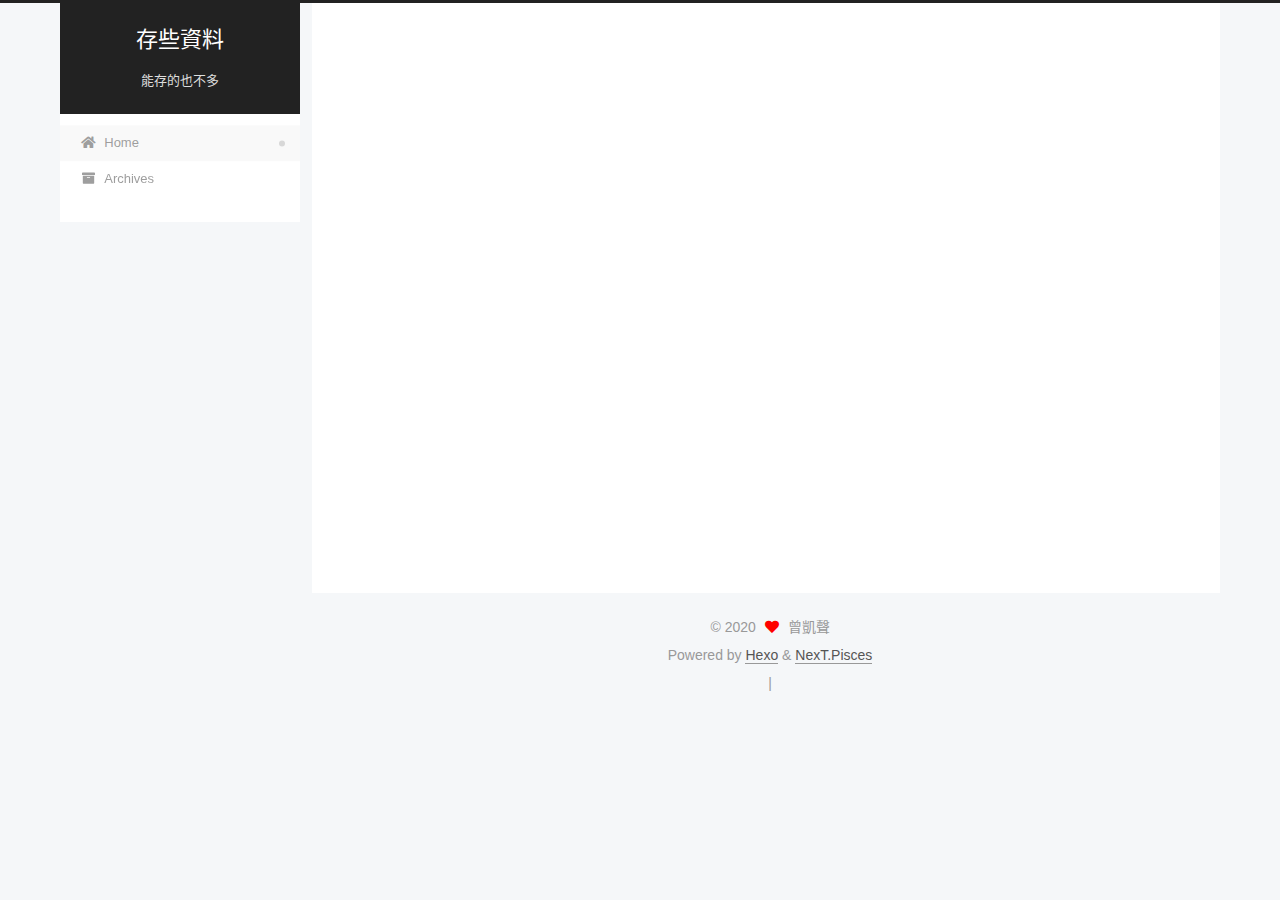
<file: index.html>
<!DOCTYPE html>
<html lang="zh-tw">
<head>
  <meta charset="UTF-8">
<meta name="viewport" content="width=device-width, initial-scale=1, maximum-scale=2">
<meta name="theme-color" content="#222">
<meta name="generator" content="Hexo 5.2.0">
  <link rel="apple-touch-icon" sizes="180x180" href="/images/apple-touch-icon-next.png">
  <link rel="icon" type="image/png" sizes="32x32" href="/images/favicon-32x32-next.png">
  <link rel="icon" type="image/png" sizes="16x16" href="/images/favicon-16x16-next.png">
  <link rel="mask-icon" href="/images/logo.svg" color="#222">

<link rel="stylesheet" href="/css/main.css">


<link rel="stylesheet" href="/lib/font-awesome/css/all.min.css">

<script id="hexo-configurations">
    var NexT = window.NexT || {};
    var CONFIG = {"hostname":"kstseng.github.io","root":"/","scheme":"Pisces","version":"7.8.0","exturl":false,"sidebar":{"position":"left","display":"post","padding":18,"offset":12,"onmobile":false},"copycode":{"enable":false,"show_result":false,"style":null},"back2top":{"enable":true,"sidebar":false,"scrollpercent":false},"bookmark":{"enable":false,"color":"#222","save":"auto"},"fancybox":false,"mediumzoom":false,"lazyload":false,"pangu":false,"comments":{"style":"tabs","active":null,"storage":true,"lazyload":false,"nav":null},"algolia":{"hits":{"per_page":10},"labels":{"input_placeholder":"Search for Posts","hits_empty":"We didn't find any results for the search: ${query}","hits_stats":"${hits} results found in ${time} ms"}},"localsearch":{"enable":false,"trigger":"auto","top_n_per_article":1,"unescape":false,"preload":false},"motion":{"enable":true,"async":false,"transition":{"post_block":"fadeIn","post_header":"slideDownIn","post_body":"slideDownIn","coll_header":"slideLeftIn","sidebar":"slideUpIn"}}};
  </script>

  <meta name="description" content="記錄生活跟工作關於資料的大小事">
<meta property="og:type" content="website">
<meta property="og:title" content="存些資料">
<meta property="og:url" content="https://kstseng.github.io/index.html">
<meta property="og:site_name" content="存些資料">
<meta property="og:description" content="記錄生活跟工作關於資料的大小事">
<meta property="og:locale" content="zh_TW">
<meta property="article:author" content="曾凱聲">
<meta name="twitter:card" content="summary">

<link rel="canonical" href="https://kstseng.github.io/">


<script id="page-configurations">
  // https://hexo.io/docs/variables.html
  CONFIG.page = {
    sidebar: "",
    isHome : true,
    isPost : false,
    lang   : 'zh-tw'
  };
</script>

  <title>存些資料</title>
  






  <noscript>
  <style>
  .use-motion .brand,
  .use-motion .menu-item,
  .sidebar-inner,
  .use-motion .post-block,
  .use-motion .pagination,
  .use-motion .comments,
  .use-motion .post-header,
  .use-motion .post-body,
  .use-motion .collection-header { opacity: initial; }

  .use-motion .site-title,
  .use-motion .site-subtitle {
    opacity: initial;
    top: initial;
  }

  .use-motion .logo-line-before i { left: initial; }
  .use-motion .logo-line-after i { right: initial; }
  </style>
</noscript>

</head>

<body itemscope itemtype="http://schema.org/WebPage">
  <div class="container use-motion">
    <div class="headband"></div>

    <header class="header" itemscope itemtype="http://schema.org/WPHeader">
      <div class="header-inner"><div class="site-brand-container">
  <div class="site-nav-toggle">
    <div class="toggle" aria-label="Toggle navigation bar">
      <span class="toggle-line toggle-line-first"></span>
      <span class="toggle-line toggle-line-middle"></span>
      <span class="toggle-line toggle-line-last"></span>
    </div>
  </div>

  <div class="site-meta">

    <a href="/" class="brand" rel="start">
      <span class="logo-line-before"><i></i></span>
      <h1 class="site-title">存些資料</h1>
      <span class="logo-line-after"><i></i></span>
    </a>
      <p class="site-subtitle" itemprop="description">能存的也不多</p>
  </div>

  <div class="site-nav-right">
    <div class="toggle popup-trigger">
    </div>
  </div>
</div>




<nav class="site-nav">
  <ul id="menu" class="main-menu menu">
        <li class="menu-item menu-item-home">

    <a href="/" rel="section"><i class="fa fa-home fa-fw"></i>Home</a>

  </li>
        <li class="menu-item menu-item-archives">

    <a href="/archives/" rel="section"><i class="fa fa-archive fa-fw"></i>Archives</a>

  </li>
  </ul>
</nav>




</div>
    </header>

    
  <div class="back-to-top">
    <i class="fa fa-arrow-up"></i>
    <span>0%</span>
  </div>


    <main class="main">
      <div class="main-inner">
        <div class="content-wrap">
          

          <div class="content index posts-expand">
            
      
  
  
  <article itemscope itemtype="http://schema.org/Article" class="post-block" lang="zh-tw">
    <link itemprop="mainEntityOfPage" href="https://kstseng.github.io/2020/11/12/hello-world/">

    <span hidden itemprop="author" itemscope itemtype="http://schema.org/Person">
      <meta itemprop="image" content="/images/avatar.gif">
      <meta itemprop="name" content="曾凱聲">
      <meta itemprop="description" content="記錄生活跟工作關於資料的大小事">
    </span>

    <span hidden itemprop="publisher" itemscope itemtype="http://schema.org/Organization">
      <meta itemprop="name" content="存些資料">
    </span>
      <header class="post-header">
        <h2 class="post-title" itemprop="name headline">
          
            <a href="/2020/11/12/hello-world/" class="post-title-link" itemprop="url">Hello World</a>
        </h2>

        <div class="post-meta">
            <span class="post-meta-item">
              <span class="post-meta-item-icon">
                <i class="far fa-calendar"></i>
              </span>
              <span class="post-meta-item-text">Posted on</span>

              <time title="Created: 2020-11-12 09:52:00" itemprop="dateCreated datePublished" datetime="2020-11-12T09:52:00+08:00">2020-11-12</time>
            </span>
              <span class="post-meta-item">
                <span class="post-meta-item-icon">
                  <i class="far fa-calendar-check"></i>
                </span>
                <span class="post-meta-item-text">Edited on</span>
                <time title="Modified: 2020-11-14 11:28:22" itemprop="dateModified" datetime="2020-11-14T11:28:22+08:00">2020-11-14</time>
              </span>

          

        </div>
      </header>

    
    
    
    <div class="post-body" itemprop="articleBody">

      
          <p>Welcome to <a target="_blank" rel="noopener" href="https://hexo.io/">Hexo</a>! This is your very first post. Check <a target="_blank" rel="noopener" href="https://hexo.io/docs/">documentation</a> for more info. If you get any problems when using Hexo, you can find the answer in <a target="_blank" rel="noopener" href="https://hexo.io/docs/troubleshooting.html">troubleshooting</a> or you can ask me on <a target="_blank" rel="noopener" href="https://github.com/hexojs/hexo/issues">GitHub</a>.</p>
<h2 id="Quick-Start"><a href="#Quick-Start" class="headerlink" title="Quick Start"></a>Quick Start</h2><h3 id="Create-a-new-post"><a href="#Create-a-new-post" class="headerlink" title="Create a new post"></a>Create a new post</h3><figure class="highlight bash"><table><tr><td class="gutter"><pre><span class="line">1</span><br></pre></td><td class="code"><pre><span class="line">$ hexo new <span class="string">&quot;My New Post&quot;</span></span><br></pre></td></tr></table></figure>
          <!--noindex-->
            <div class="post-button">
              <a class="btn" href="/2020/11/12/hello-world/#more" rel="contents">
                Read more &raquo;
              </a>
            </div>
          <!--/noindex-->
        
      
    </div>

    
    
    
      <footer class="post-footer">
        <div class="post-eof"></div>
      </footer>
  </article>
  
  
  


  



          </div>
          

<script>
  window.addEventListener('tabs:register', () => {
    let { activeClass } = CONFIG.comments;
    if (CONFIG.comments.storage) {
      activeClass = localStorage.getItem('comments_active') || activeClass;
    }
    if (activeClass) {
      let activeTab = document.querySelector(`a[href="#comment-${activeClass}"]`);
      if (activeTab) {
        activeTab.click();
      }
    }
  });
  if (CONFIG.comments.storage) {
    window.addEventListener('tabs:click', event => {
      if (!event.target.matches('.tabs-comment .tab-content .tab-pane')) return;
      let commentClass = event.target.classList[1];
      localStorage.setItem('comments_active', commentClass);
    });
  }
</script>

        </div>
          
  
  <div class="toggle sidebar-toggle">
    <span class="toggle-line toggle-line-first"></span>
    <span class="toggle-line toggle-line-middle"></span>
    <span class="toggle-line toggle-line-last"></span>
  </div>

  <aside class="sidebar">
    <div class="sidebar-inner">

      <ul class="sidebar-nav motion-element">
        <li class="sidebar-nav-toc">
          Table of Contents
        </li>
        <li class="sidebar-nav-overview">
          Overview
        </li>
      </ul>

      <!--noindex-->
      <div class="post-toc-wrap sidebar-panel">
      </div>
      <!--/noindex-->

      <div class="site-overview-wrap sidebar-panel">
        <div class="site-author motion-element" itemprop="author" itemscope itemtype="http://schema.org/Person">
  <p class="site-author-name" itemprop="name">曾凱聲</p>
  <div class="site-description" itemprop="description">記錄生活跟工作關於資料的大小事</div>
</div>
<div class="site-state-wrap motion-element">
  <nav class="site-state">
      <div class="site-state-item site-state-posts">
          <a href="/archives/">
        
          <span class="site-state-item-count">1</span>
          <span class="site-state-item-name">posts</span>
        </a>
      </div>
  </nav>
</div>



      </div>

    </div>
  </aside>
  <div id="sidebar-dimmer"></div>


      </div>
    </main>

    <footer class="footer">
      <div class="footer-inner">
        

        

<div class="copyright">
  
  &copy; 
  <span itemprop="copyrightYear">2020</span>
  <span class="with-love">
    <i class="fa fa-heart"></i>
  </span>
  <span class="author" itemprop="copyrightHolder">曾凱聲</span>
</div>
  <div class="powered-by">Powered by <a href="https://hexo.io/" class="theme-link" rel="noopener" target="_blank">Hexo</a> & <a href="https://pisces.theme-next.org/" class="theme-link" rel="noopener" target="_blank">NexT.Pisces</a>
  </div>

        
<div class="busuanzi-count">
  <script async src="https://busuanzi.ibruce.info/busuanzi/2.3/busuanzi.pure.mini.js"></script>
    <span class="post-meta-item" id="busuanzi_container_site_uv" style="display: none;">
      <span class="post-meta-item-icon">
        <i class="fa fa-user"></i>
      </span>
      <span class="site-uv" title="Total Visitors">
        <span id="busuanzi_value_site_uv"></span>
      </span>
    </span>
    <span class="post-meta-divider">|</span>
    <span class="post-meta-item" id="busuanzi_container_site_pv" style="display: none;">
      <span class="post-meta-item-icon">
        <i class="fa fa-eye"></i>
      </span>
      <span class="site-pv" title="Total Views">
        <span id="busuanzi_value_site_pv"></span>
      </span>
    </span>
</div>








      </div>
    </footer>
  </div>

  
  <script src="/lib/anime.min.js"></script>
  <script src="/lib/velocity/velocity.min.js"></script>
  <script src="/lib/velocity/velocity.ui.min.js"></script>

<script src="/js/utils.js"></script>

<script src="/js/motion.js"></script>


<script src="/js/schemes/pisces.js"></script>


<script src="/js/next-boot.js"></script>




  















  

  

</body>
</html>
</file>
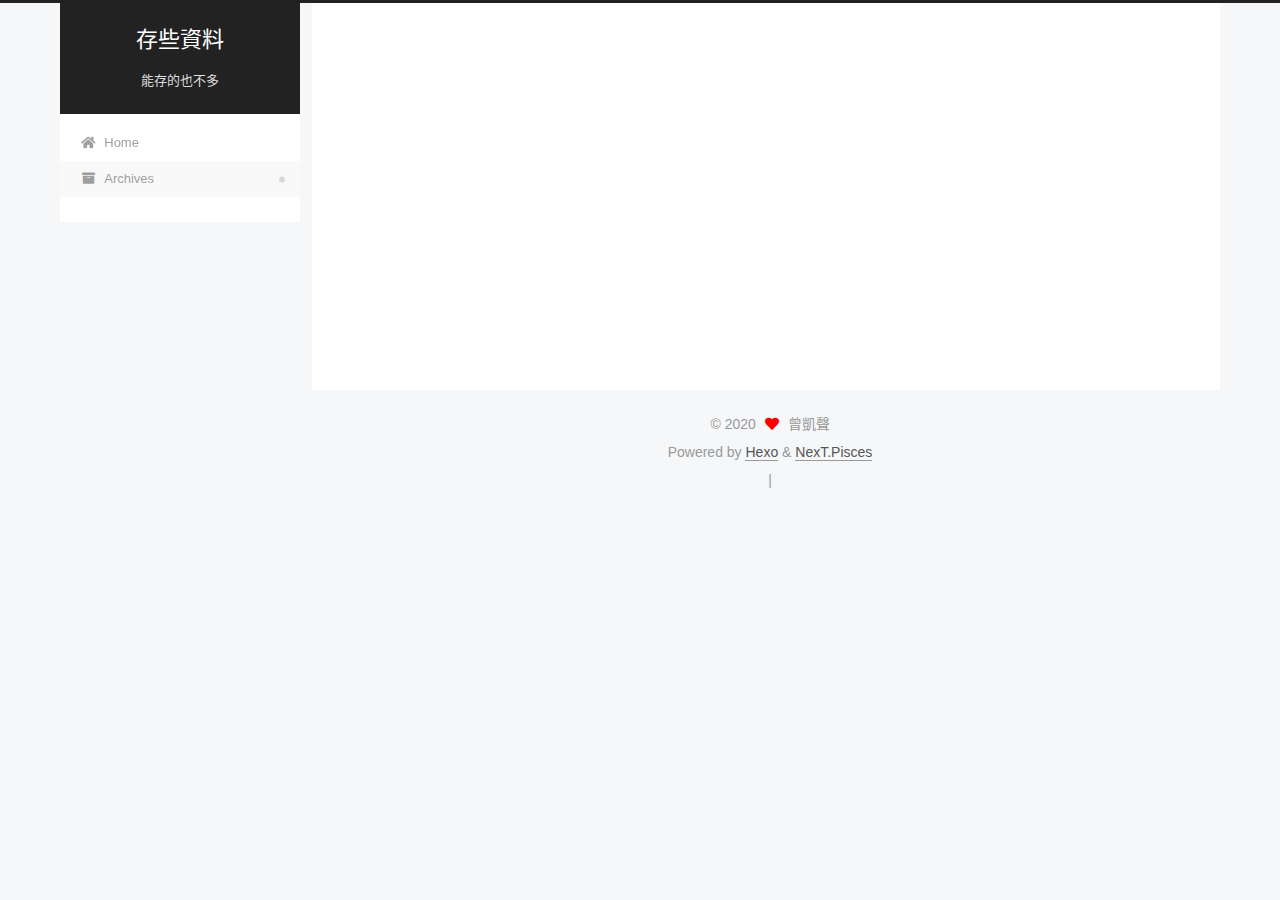
<file: archives/index.html>
<!DOCTYPE html>
<html lang="zh-tw">
<head>
  <meta charset="UTF-8">
<meta name="viewport" content="width=device-width, initial-scale=1, maximum-scale=2">
<meta name="theme-color" content="#222">
<meta name="generator" content="Hexo 5.2.0">
  <link rel="apple-touch-icon" sizes="180x180" href="/images/apple-touch-icon-next.png">
  <link rel="icon" type="image/png" sizes="32x32" href="/images/favicon-32x32-next.png">
  <link rel="icon" type="image/png" sizes="16x16" href="/images/favicon-16x16-next.png">
  <link rel="mask-icon" href="/images/logo.svg" color="#222">

<link rel="stylesheet" href="/css/main.css">


<link rel="stylesheet" href="/lib/font-awesome/css/all.min.css">

<script id="hexo-configurations">
    var NexT = window.NexT || {};
    var CONFIG = {"hostname":"kstseng.github.io","root":"/","scheme":"Pisces","version":"7.8.0","exturl":false,"sidebar":{"position":"left","display":"post","padding":18,"offset":12,"onmobile":false},"copycode":{"enable":false,"show_result":false,"style":null},"back2top":{"enable":true,"sidebar":false,"scrollpercent":false},"bookmark":{"enable":false,"color":"#222","save":"auto"},"fancybox":false,"mediumzoom":false,"lazyload":false,"pangu":false,"comments":{"style":"tabs","active":null,"storage":true,"lazyload":false,"nav":null},"algolia":{"hits":{"per_page":10},"labels":{"input_placeholder":"Search for Posts","hits_empty":"We didn't find any results for the search: ${query}","hits_stats":"${hits} results found in ${time} ms"}},"localsearch":{"enable":false,"trigger":"auto","top_n_per_article":1,"unescape":false,"preload":false},"motion":{"enable":true,"async":false,"transition":{"post_block":"fadeIn","post_header":"slideDownIn","post_body":"slideDownIn","coll_header":"slideLeftIn","sidebar":"slideUpIn"}}};
  </script>

  <meta name="description" content="記錄生活跟工作關於資料的大小事">
<meta property="og:type" content="website">
<meta property="og:title" content="存些資料">
<meta property="og:url" content="https://kstseng.github.io/archives/index.html">
<meta property="og:site_name" content="存些資料">
<meta property="og:description" content="記錄生活跟工作關於資料的大小事">
<meta property="og:locale" content="zh_TW">
<meta property="article:author" content="曾凱聲">
<meta name="twitter:card" content="summary">

<link rel="canonical" href="https://kstseng.github.io/archives/">


<script id="page-configurations">
  // https://hexo.io/docs/variables.html
  CONFIG.page = {
    sidebar: "",
    isHome : false,
    isPost : false,
    lang   : 'zh-tw'
  };
</script>

  <title>Archive | 存些資料</title>
  






  <noscript>
  <style>
  .use-motion .brand,
  .use-motion .menu-item,
  .sidebar-inner,
  .use-motion .post-block,
  .use-motion .pagination,
  .use-motion .comments,
  .use-motion .post-header,
  .use-motion .post-body,
  .use-motion .collection-header { opacity: initial; }

  .use-motion .site-title,
  .use-motion .site-subtitle {
    opacity: initial;
    top: initial;
  }

  .use-motion .logo-line-before i { left: initial; }
  .use-motion .logo-line-after i { right: initial; }
  </style>
</noscript>

</head>

<body itemscope itemtype="http://schema.org/WebPage">
  <div class="container use-motion">
    <div class="headband"></div>

    <header class="header" itemscope itemtype="http://schema.org/WPHeader">
      <div class="header-inner"><div class="site-brand-container">
  <div class="site-nav-toggle">
    <div class="toggle" aria-label="Toggle navigation bar">
      <span class="toggle-line toggle-line-first"></span>
      <span class="toggle-line toggle-line-middle"></span>
      <span class="toggle-line toggle-line-last"></span>
    </div>
  </div>

  <div class="site-meta">

    <a href="/" class="brand" rel="start">
      <span class="logo-line-before"><i></i></span>
      <h1 class="site-title">存些資料</h1>
      <span class="logo-line-after"><i></i></span>
    </a>
      <p class="site-subtitle" itemprop="description">能存的也不多</p>
  </div>

  <div class="site-nav-right">
    <div class="toggle popup-trigger">
    </div>
  </div>
</div>




<nav class="site-nav">
  <ul id="menu" class="main-menu menu">
        <li class="menu-item menu-item-home">

    <a href="/" rel="section"><i class="fa fa-home fa-fw"></i>Home</a>

  </li>
        <li class="menu-item menu-item-archives">

    <a href="/archives/" rel="section"><i class="fa fa-archive fa-fw"></i>Archives</a>

  </li>
  </ul>
</nav>




</div>
    </header>

    
  <div class="back-to-top">
    <i class="fa fa-arrow-up"></i>
    <span>0%</span>
  </div>


    <main class="main">
      <div class="main-inner">
        <div class="content-wrap">
          

          <div class="content archive">
            

  
  
  
  <div class="post-block">
    <div class="posts-collapse">
      <div class="collection-title">
        <span class="collection-header">Um..! 1 post. Keep on posting.</span>
      </div>

      
    <div class="collection-year">
      <span class="collection-header">2020</span>
    </div>

  <article itemscope itemtype="http://schema.org/Article">
    <header class="post-header">

      <div class="post-meta">
        <time itemprop="dateCreated"
              datetime="2020-11-12T09:52:00+08:00"
              content="2020-11-12">
          11-12
        </time>
      </div>

      <div class="post-title">
          <a class="post-title-link" href="/2020/11/12/hello-world/" itemprop="url">
            <span itemprop="name">Hello World</span>
          </a>
      </div>

    </header>
  </article>


    </div>
  </div>
  
  
  

  



          </div>
          

<script>
  window.addEventListener('tabs:register', () => {
    let { activeClass } = CONFIG.comments;
    if (CONFIG.comments.storage) {
      activeClass = localStorage.getItem('comments_active') || activeClass;
    }
    if (activeClass) {
      let activeTab = document.querySelector(`a[href="#comment-${activeClass}"]`);
      if (activeTab) {
        activeTab.click();
      }
    }
  });
  if (CONFIG.comments.storage) {
    window.addEventListener('tabs:click', event => {
      if (!event.target.matches('.tabs-comment .tab-content .tab-pane')) return;
      let commentClass = event.target.classList[1];
      localStorage.setItem('comments_active', commentClass);
    });
  }
</script>

        </div>
          
  
  <div class="toggle sidebar-toggle">
    <span class="toggle-line toggle-line-first"></span>
    <span class="toggle-line toggle-line-middle"></span>
    <span class="toggle-line toggle-line-last"></span>
  </div>

  <aside class="sidebar">
    <div class="sidebar-inner">

      <ul class="sidebar-nav motion-element">
        <li class="sidebar-nav-toc">
          Table of Contents
        </li>
        <li class="sidebar-nav-overview">
          Overview
        </li>
      </ul>

      <!--noindex-->
      <div class="post-toc-wrap sidebar-panel">
      </div>
      <!--/noindex-->

      <div class="site-overview-wrap sidebar-panel">
        <div class="site-author motion-element" itemprop="author" itemscope itemtype="http://schema.org/Person">
  <p class="site-author-name" itemprop="name">曾凱聲</p>
  <div class="site-description" itemprop="description">記錄生活跟工作關於資料的大小事</div>
</div>
<div class="site-state-wrap motion-element">
  <nav class="site-state">
      <div class="site-state-item site-state-posts">
          <a href="/archives/">
        
          <span class="site-state-item-count">1</span>
          <span class="site-state-item-name">posts</span>
        </a>
      </div>
  </nav>
</div>



      </div>

    </div>
  </aside>
  <div id="sidebar-dimmer"></div>


      </div>
    </main>

    <footer class="footer">
      <div class="footer-inner">
        

        

<div class="copyright">
  
  &copy; 
  <span itemprop="copyrightYear">2020</span>
  <span class="with-love">
    <i class="fa fa-heart"></i>
  </span>
  <span class="author" itemprop="copyrightHolder">曾凱聲</span>
</div>
  <div class="powered-by">Powered by <a href="https://hexo.io/" class="theme-link" rel="noopener" target="_blank">Hexo</a> & <a href="https://pisces.theme-next.org/" class="theme-link" rel="noopener" target="_blank">NexT.Pisces</a>
  </div>

        
<div class="busuanzi-count">
  <script async src="https://busuanzi.ibruce.info/busuanzi/2.3/busuanzi.pure.mini.js"></script>
    <span class="post-meta-item" id="busuanzi_container_site_uv" style="display: none;">
      <span class="post-meta-item-icon">
        <i class="fa fa-user"></i>
      </span>
      <span class="site-uv" title="Total Visitors">
        <span id="busuanzi_value_site_uv"></span>
      </span>
    </span>
    <span class="post-meta-divider">|</span>
    <span class="post-meta-item" id="busuanzi_container_site_pv" style="display: none;">
      <span class="post-meta-item-icon">
        <i class="fa fa-eye"></i>
      </span>
      <span class="site-pv" title="Total Views">
        <span id="busuanzi_value_site_pv"></span>
      </span>
    </span>
</div>








      </div>
    </footer>
  </div>

  
  <script src="/lib/anime.min.js"></script>
  <script src="/lib/velocity/velocity.min.js"></script>
  <script src="/lib/velocity/velocity.ui.min.js"></script>

<script src="/js/utils.js"></script>

<script src="/js/motion.js"></script>


<script src="/js/schemes/pisces.js"></script>


<script src="/js/next-boot.js"></script>




  















  

  

</body>
</html>
</file>
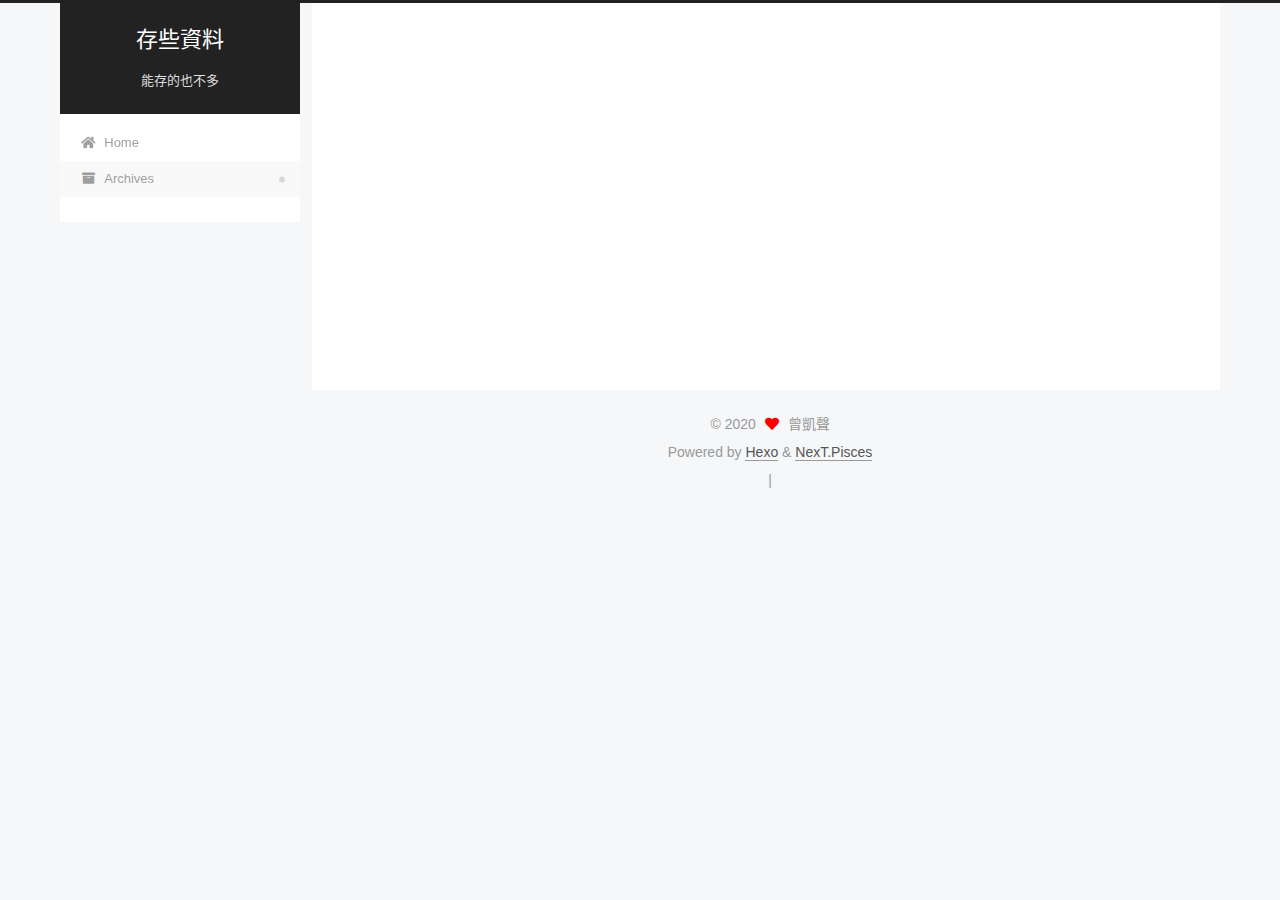
<file: archives/2020/index.html>
<!DOCTYPE html>
<html lang="zh-tw">
<head>
  <meta charset="UTF-8">
<meta name="viewport" content="width=device-width, initial-scale=1, maximum-scale=2">
<meta name="theme-color" content="#222">
<meta name="generator" content="Hexo 5.2.0">
  <link rel="apple-touch-icon" sizes="180x180" href="/images/apple-touch-icon-next.png">
  <link rel="icon" type="image/png" sizes="32x32" href="/images/favicon-32x32-next.png">
  <link rel="icon" type="image/png" sizes="16x16" href="/images/favicon-16x16-next.png">
  <link rel="mask-icon" href="/images/logo.svg" color="#222">

<link rel="stylesheet" href="/css/main.css">


<link rel="stylesheet" href="/lib/font-awesome/css/all.min.css">

<script id="hexo-configurations">
    var NexT = window.NexT || {};
    var CONFIG = {"hostname":"kstseng.github.io","root":"/","scheme":"Pisces","version":"7.8.0","exturl":false,"sidebar":{"position":"left","display":"post","padding":18,"offset":12,"onmobile":false},"copycode":{"enable":false,"show_result":false,"style":null},"back2top":{"enable":true,"sidebar":false,"scrollpercent":false},"bookmark":{"enable":false,"color":"#222","save":"auto"},"fancybox":false,"mediumzoom":false,"lazyload":false,"pangu":false,"comments":{"style":"tabs","active":null,"storage":true,"lazyload":false,"nav":null},"algolia":{"hits":{"per_page":10},"labels":{"input_placeholder":"Search for Posts","hits_empty":"We didn't find any results for the search: ${query}","hits_stats":"${hits} results found in ${time} ms"}},"localsearch":{"enable":false,"trigger":"auto","top_n_per_article":1,"unescape":false,"preload":false},"motion":{"enable":true,"async":false,"transition":{"post_block":"fadeIn","post_header":"slideDownIn","post_body":"slideDownIn","coll_header":"slideLeftIn","sidebar":"slideUpIn"}}};
  </script>

  <meta name="description" content="記錄生活跟工作關於資料的大小事">
<meta property="og:type" content="website">
<meta property="og:title" content="存些資料">
<meta property="og:url" content="https://kstseng.github.io/archives/2020/index.html">
<meta property="og:site_name" content="存些資料">
<meta property="og:description" content="記錄生活跟工作關於資料的大小事">
<meta property="og:locale" content="zh_TW">
<meta property="article:author" content="曾凱聲">
<meta name="twitter:card" content="summary">

<link rel="canonical" href="https://kstseng.github.io/archives/2020/">


<script id="page-configurations">
  // https://hexo.io/docs/variables.html
  CONFIG.page = {
    sidebar: "",
    isHome : false,
    isPost : false,
    lang   : 'zh-tw'
  };
</script>

  <title>Archive | 存些資料</title>
  






  <noscript>
  <style>
  .use-motion .brand,
  .use-motion .menu-item,
  .sidebar-inner,
  .use-motion .post-block,
  .use-motion .pagination,
  .use-motion .comments,
  .use-motion .post-header,
  .use-motion .post-body,
  .use-motion .collection-header { opacity: initial; }

  .use-motion .site-title,
  .use-motion .site-subtitle {
    opacity: initial;
    top: initial;
  }

  .use-motion .logo-line-before i { left: initial; }
  .use-motion .logo-line-after i { right: initial; }
  </style>
</noscript>

</head>

<body itemscope itemtype="http://schema.org/WebPage">
  <div class="container use-motion">
    <div class="headband"></div>

    <header class="header" itemscope itemtype="http://schema.org/WPHeader">
      <div class="header-inner"><div class="site-brand-container">
  <div class="site-nav-toggle">
    <div class="toggle" aria-label="Toggle navigation bar">
      <span class="toggle-line toggle-line-first"></span>
      <span class="toggle-line toggle-line-middle"></span>
      <span class="toggle-line toggle-line-last"></span>
    </div>
  </div>

  <div class="site-meta">

    <a href="/" class="brand" rel="start">
      <span class="logo-line-before"><i></i></span>
      <h1 class="site-title">存些資料</h1>
      <span class="logo-line-after"><i></i></span>
    </a>
      <p class="site-subtitle" itemprop="description">能存的也不多</p>
  </div>

  <div class="site-nav-right">
    <div class="toggle popup-trigger">
    </div>
  </div>
</div>




<nav class="site-nav">
  <ul id="menu" class="main-menu menu">
        <li class="menu-item menu-item-home">

    <a href="/" rel="section"><i class="fa fa-home fa-fw"></i>Home</a>

  </li>
        <li class="menu-item menu-item-archives">

    <a href="/archives/" rel="section"><i class="fa fa-archive fa-fw"></i>Archives</a>

  </li>
  </ul>
</nav>




</div>
    </header>

    
  <div class="back-to-top">
    <i class="fa fa-arrow-up"></i>
    <span>0%</span>
  </div>


    <main class="main">
      <div class="main-inner">
        <div class="content-wrap">
          

          <div class="content archive">
            

  
  
  
  <div class="post-block">
    <div class="posts-collapse">
      <div class="collection-title">
        <span class="collection-header">Um..! 1 post. Keep on posting.</span>
      </div>

      
    <div class="collection-year">
      <span class="collection-header">2020</span>
    </div>

  <article itemscope itemtype="http://schema.org/Article">
    <header class="post-header">

      <div class="post-meta">
        <time itemprop="dateCreated"
              datetime="2020-11-12T09:52:00+08:00"
              content="2020-11-12">
          11-12
        </time>
      </div>

      <div class="post-title">
          <a class="post-title-link" href="/2020/11/12/hello-world/" itemprop="url">
            <span itemprop="name">Hello World</span>
          </a>
      </div>

    </header>
  </article>


    </div>
  </div>
  
  
  

  



          </div>
          

<script>
  window.addEventListener('tabs:register', () => {
    let { activeClass } = CONFIG.comments;
    if (CONFIG.comments.storage) {
      activeClass = localStorage.getItem('comments_active') || activeClass;
    }
    if (activeClass) {
      let activeTab = document.querySelector(`a[href="#comment-${activeClass}"]`);
      if (activeTab) {
        activeTab.click();
      }
    }
  });
  if (CONFIG.comments.storage) {
    window.addEventListener('tabs:click', event => {
      if (!event.target.matches('.tabs-comment .tab-content .tab-pane')) return;
      let commentClass = event.target.classList[1];
      localStorage.setItem('comments_active', commentClass);
    });
  }
</script>

        </div>
          
  
  <div class="toggle sidebar-toggle">
    <span class="toggle-line toggle-line-first"></span>
    <span class="toggle-line toggle-line-middle"></span>
    <span class="toggle-line toggle-line-last"></span>
  </div>

  <aside class="sidebar">
    <div class="sidebar-inner">

      <ul class="sidebar-nav motion-element">
        <li class="sidebar-nav-toc">
          Table of Contents
        </li>
        <li class="sidebar-nav-overview">
          Overview
        </li>
      </ul>

      <!--noindex-->
      <div class="post-toc-wrap sidebar-panel">
      </div>
      <!--/noindex-->

      <div class="site-overview-wrap sidebar-panel">
        <div class="site-author motion-element" itemprop="author" itemscope itemtype="http://schema.org/Person">
  <p class="site-author-name" itemprop="name">曾凱聲</p>
  <div class="site-description" itemprop="description">記錄生活跟工作關於資料的大小事</div>
</div>
<div class="site-state-wrap motion-element">
  <nav class="site-state">
      <div class="site-state-item site-state-posts">
          <a href="/archives/">
        
          <span class="site-state-item-count">1</span>
          <span class="site-state-item-name">posts</span>
        </a>
      </div>
  </nav>
</div>



      </div>

    </div>
  </aside>
  <div id="sidebar-dimmer"></div>


      </div>
    </main>

    <footer class="footer">
      <div class="footer-inner">
        

        

<div class="copyright">
  
  &copy; 
  <span itemprop="copyrightYear">2020</span>
  <span class="with-love">
    <i class="fa fa-heart"></i>
  </span>
  <span class="author" itemprop="copyrightHolder">曾凱聲</span>
</div>
  <div class="powered-by">Powered by <a href="https://hexo.io/" class="theme-link" rel="noopener" target="_blank">Hexo</a> & <a href="https://pisces.theme-next.org/" class="theme-link" rel="noopener" target="_blank">NexT.Pisces</a>
  </div>

        
<div class="busuanzi-count">
  <script async src="https://busuanzi.ibruce.info/busuanzi/2.3/busuanzi.pure.mini.js"></script>
    <span class="post-meta-item" id="busuanzi_container_site_uv" style="display: none;">
      <span class="post-meta-item-icon">
        <i class="fa fa-user"></i>
      </span>
      <span class="site-uv" title="Total Visitors">
        <span id="busuanzi_value_site_uv"></span>
      </span>
    </span>
    <span class="post-meta-divider">|</span>
    <span class="post-meta-item" id="busuanzi_container_site_pv" style="display: none;">
      <span class="post-meta-item-icon">
        <i class="fa fa-eye"></i>
      </span>
      <span class="site-pv" title="Total Views">
        <span id="busuanzi_value_site_pv"></span>
      </span>
    </span>
</div>








      </div>
    </footer>
  </div>

  
  <script src="/lib/anime.min.js"></script>
  <script src="/lib/velocity/velocity.min.js"></script>
  <script src="/lib/velocity/velocity.ui.min.js"></script>

<script src="/js/utils.js"></script>

<script src="/js/motion.js"></script>


<script src="/js/schemes/pisces.js"></script>


<script src="/js/next-boot.js"></script>




  















  

  

</body>
</html>
</file>
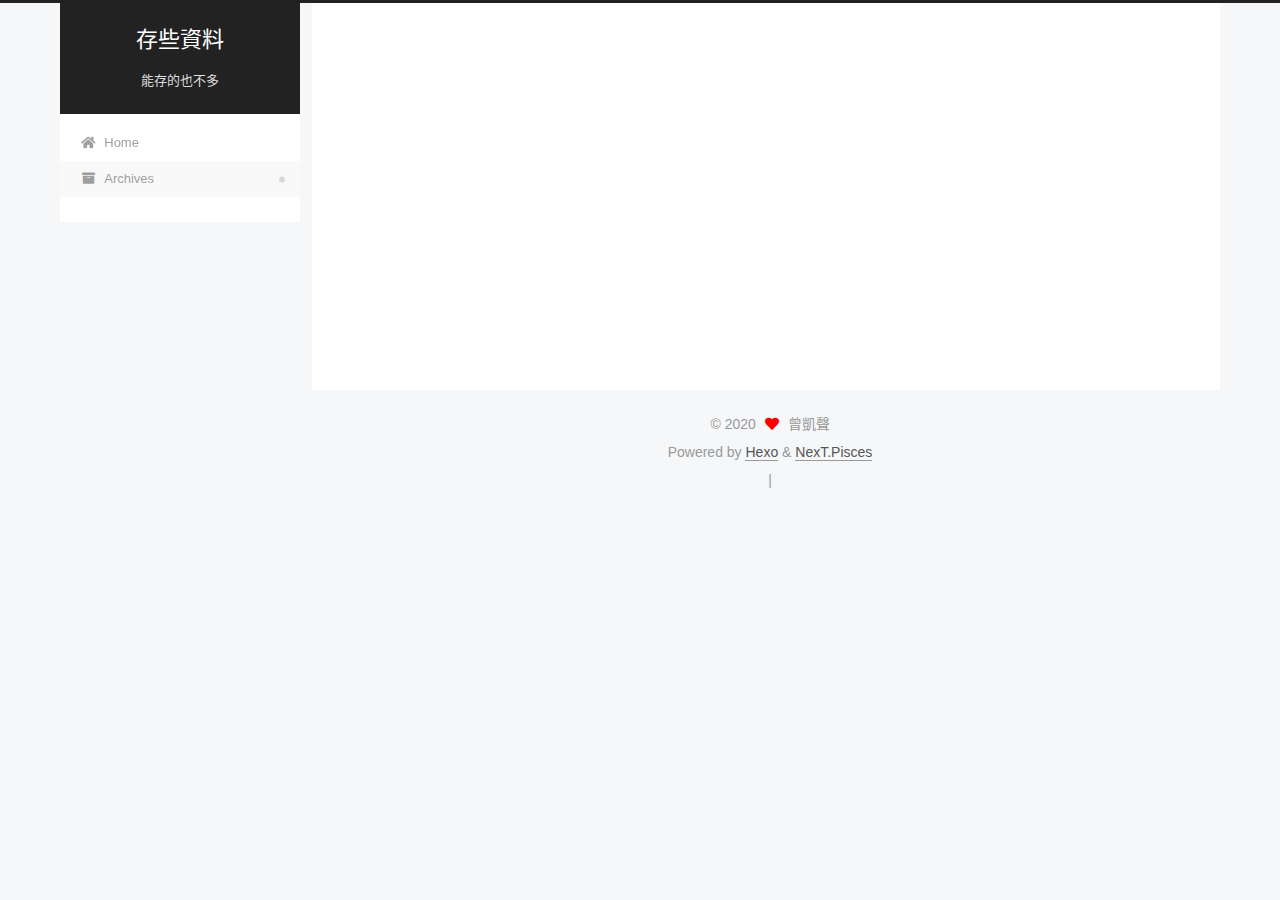
<file: archives/2020/11/index.html>
<!DOCTYPE html>
<html lang="zh-tw">
<head>
  <meta charset="UTF-8">
<meta name="viewport" content="width=device-width, initial-scale=1, maximum-scale=2">
<meta name="theme-color" content="#222">
<meta name="generator" content="Hexo 5.2.0">
  <link rel="apple-touch-icon" sizes="180x180" href="/images/apple-touch-icon-next.png">
  <link rel="icon" type="image/png" sizes="32x32" href="/images/favicon-32x32-next.png">
  <link rel="icon" type="image/png" sizes="16x16" href="/images/favicon-16x16-next.png">
  <link rel="mask-icon" href="/images/logo.svg" color="#222">

<link rel="stylesheet" href="/css/main.css">


<link rel="stylesheet" href="/lib/font-awesome/css/all.min.css">

<script id="hexo-configurations">
    var NexT = window.NexT || {};
    var CONFIG = {"hostname":"kstseng.github.io","root":"/","scheme":"Pisces","version":"7.8.0","exturl":false,"sidebar":{"position":"left","display":"post","padding":18,"offset":12,"onmobile":false},"copycode":{"enable":false,"show_result":false,"style":null},"back2top":{"enable":true,"sidebar":false,"scrollpercent":false},"bookmark":{"enable":false,"color":"#222","save":"auto"},"fancybox":false,"mediumzoom":false,"lazyload":false,"pangu":false,"comments":{"style":"tabs","active":null,"storage":true,"lazyload":false,"nav":null},"algolia":{"hits":{"per_page":10},"labels":{"input_placeholder":"Search for Posts","hits_empty":"We didn't find any results for the search: ${query}","hits_stats":"${hits} results found in ${time} ms"}},"localsearch":{"enable":false,"trigger":"auto","top_n_per_article":1,"unescape":false,"preload":false},"motion":{"enable":true,"async":false,"transition":{"post_block":"fadeIn","post_header":"slideDownIn","post_body":"slideDownIn","coll_header":"slideLeftIn","sidebar":"slideUpIn"}}};
  </script>

  <meta name="description" content="記錄生活跟工作關於資料的大小事">
<meta property="og:type" content="website">
<meta property="og:title" content="存些資料">
<meta property="og:url" content="https://kstseng.github.io/archives/2020/11/index.html">
<meta property="og:site_name" content="存些資料">
<meta property="og:description" content="記錄生活跟工作關於資料的大小事">
<meta property="og:locale" content="zh_TW">
<meta property="article:author" content="曾凱聲">
<meta name="twitter:card" content="summary">

<link rel="canonical" href="https://kstseng.github.io/archives/2020/11/">


<script id="page-configurations">
  // https://hexo.io/docs/variables.html
  CONFIG.page = {
    sidebar: "",
    isHome : false,
    isPost : false,
    lang   : 'zh-tw'
  };
</script>

  <title>Archive | 存些資料</title>
  






  <noscript>
  <style>
  .use-motion .brand,
  .use-motion .menu-item,
  .sidebar-inner,
  .use-motion .post-block,
  .use-motion .pagination,
  .use-motion .comments,
  .use-motion .post-header,
  .use-motion .post-body,
  .use-motion .collection-header { opacity: initial; }

  .use-motion .site-title,
  .use-motion .site-subtitle {
    opacity: initial;
    top: initial;
  }

  .use-motion .logo-line-before i { left: initial; }
  .use-motion .logo-line-after i { right: initial; }
  </style>
</noscript>

</head>

<body itemscope itemtype="http://schema.org/WebPage">
  <div class="container use-motion">
    <div class="headband"></div>

    <header class="header" itemscope itemtype="http://schema.org/WPHeader">
      <div class="header-inner"><div class="site-brand-container">
  <div class="site-nav-toggle">
    <div class="toggle" aria-label="Toggle navigation bar">
      <span class="toggle-line toggle-line-first"></span>
      <span class="toggle-line toggle-line-middle"></span>
      <span class="toggle-line toggle-line-last"></span>
    </div>
  </div>

  <div class="site-meta">

    <a href="/" class="brand" rel="start">
      <span class="logo-line-before"><i></i></span>
      <h1 class="site-title">存些資料</h1>
      <span class="logo-line-after"><i></i></span>
    </a>
      <p class="site-subtitle" itemprop="description">能存的也不多</p>
  </div>

  <div class="site-nav-right">
    <div class="toggle popup-trigger">
    </div>
  </div>
</div>




<nav class="site-nav">
  <ul id="menu" class="main-menu menu">
        <li class="menu-item menu-item-home">

    <a href="/" rel="section"><i class="fa fa-home fa-fw"></i>Home</a>

  </li>
        <li class="menu-item menu-item-archives">

    <a href="/archives/" rel="section"><i class="fa fa-archive fa-fw"></i>Archives</a>

  </li>
  </ul>
</nav>




</div>
    </header>

    
  <div class="back-to-top">
    <i class="fa fa-arrow-up"></i>
    <span>0%</span>
  </div>


    <main class="main">
      <div class="main-inner">
        <div class="content-wrap">
          

          <div class="content archive">
            

  
  
  
  <div class="post-block">
    <div class="posts-collapse">
      <div class="collection-title">
        <span class="collection-header">Um..! 1 post. Keep on posting.</span>
      </div>

      
    <div class="collection-year">
      <span class="collection-header">2020</span>
    </div>

  <article itemscope itemtype="http://schema.org/Article">
    <header class="post-header">

      <div class="post-meta">
        <time itemprop="dateCreated"
              datetime="2020-11-12T09:52:00+08:00"
              content="2020-11-12">
          11-12
        </time>
      </div>

      <div class="post-title">
          <a class="post-title-link" href="/2020/11/12/hello-world/" itemprop="url">
            <span itemprop="name">Hello World</span>
          </a>
      </div>

    </header>
  </article>


    </div>
  </div>
  
  
  

  



          </div>
          

<script>
  window.addEventListener('tabs:register', () => {
    let { activeClass } = CONFIG.comments;
    if (CONFIG.comments.storage) {
      activeClass = localStorage.getItem('comments_active') || activeClass;
    }
    if (activeClass) {
      let activeTab = document.querySelector(`a[href="#comment-${activeClass}"]`);
      if (activeTab) {
        activeTab.click();
      }
    }
  });
  if (CONFIG.comments.storage) {
    window.addEventListener('tabs:click', event => {
      if (!event.target.matches('.tabs-comment .tab-content .tab-pane')) return;
      let commentClass = event.target.classList[1];
      localStorage.setItem('comments_active', commentClass);
    });
  }
</script>

        </div>
          
  
  <div class="toggle sidebar-toggle">
    <span class="toggle-line toggle-line-first"></span>
    <span class="toggle-line toggle-line-middle"></span>
    <span class="toggle-line toggle-line-last"></span>
  </div>

  <aside class="sidebar">
    <div class="sidebar-inner">

      <ul class="sidebar-nav motion-element">
        <li class="sidebar-nav-toc">
          Table of Contents
        </li>
        <li class="sidebar-nav-overview">
          Overview
        </li>
      </ul>

      <!--noindex-->
      <div class="post-toc-wrap sidebar-panel">
      </div>
      <!--/noindex-->

      <div class="site-overview-wrap sidebar-panel">
        <div class="site-author motion-element" itemprop="author" itemscope itemtype="http://schema.org/Person">
  <p class="site-author-name" itemprop="name">曾凱聲</p>
  <div class="site-description" itemprop="description">記錄生活跟工作關於資料的大小事</div>
</div>
<div class="site-state-wrap motion-element">
  <nav class="site-state">
      <div class="site-state-item site-state-posts">
          <a href="/archives/">
        
          <span class="site-state-item-count">1</span>
          <span class="site-state-item-name">posts</span>
        </a>
      </div>
  </nav>
</div>



      </div>

    </div>
  </aside>
  <div id="sidebar-dimmer"></div>


      </div>
    </main>

    <footer class="footer">
      <div class="footer-inner">
        

        

<div class="copyright">
  
  &copy; 
  <span itemprop="copyrightYear">2020</span>
  <span class="with-love">
    <i class="fa fa-heart"></i>
  </span>
  <span class="author" itemprop="copyrightHolder">曾凱聲</span>
</div>
  <div class="powered-by">Powered by <a href="https://hexo.io/" class="theme-link" rel="noopener" target="_blank">Hexo</a> & <a href="https://pisces.theme-next.org/" class="theme-link" rel="noopener" target="_blank">NexT.Pisces</a>
  </div>

        
<div class="busuanzi-count">
  <script async src="https://busuanzi.ibruce.info/busuanzi/2.3/busuanzi.pure.mini.js"></script>
    <span class="post-meta-item" id="busuanzi_container_site_uv" style="display: none;">
      <span class="post-meta-item-icon">
        <i class="fa fa-user"></i>
      </span>
      <span class="site-uv" title="Total Visitors">
        <span id="busuanzi_value_site_uv"></span>
      </span>
    </span>
    <span class="post-meta-divider">|</span>
    <span class="post-meta-item" id="busuanzi_container_site_pv" style="display: none;">
      <span class="post-meta-item-icon">
        <i class="fa fa-eye"></i>
      </span>
      <span class="site-pv" title="Total Views">
        <span id="busuanzi_value_site_pv"></span>
      </span>
    </span>
</div>








      </div>
    </footer>
  </div>

  
  <script src="/lib/anime.min.js"></script>
  <script src="/lib/velocity/velocity.min.js"></script>
  <script src="/lib/velocity/velocity.ui.min.js"></script>

<script src="/js/utils.js"></script>

<script src="/js/motion.js"></script>


<script src="/js/schemes/pisces.js"></script>


<script src="/js/next-boot.js"></script>




  















  

  

</body>
</html>
</file>
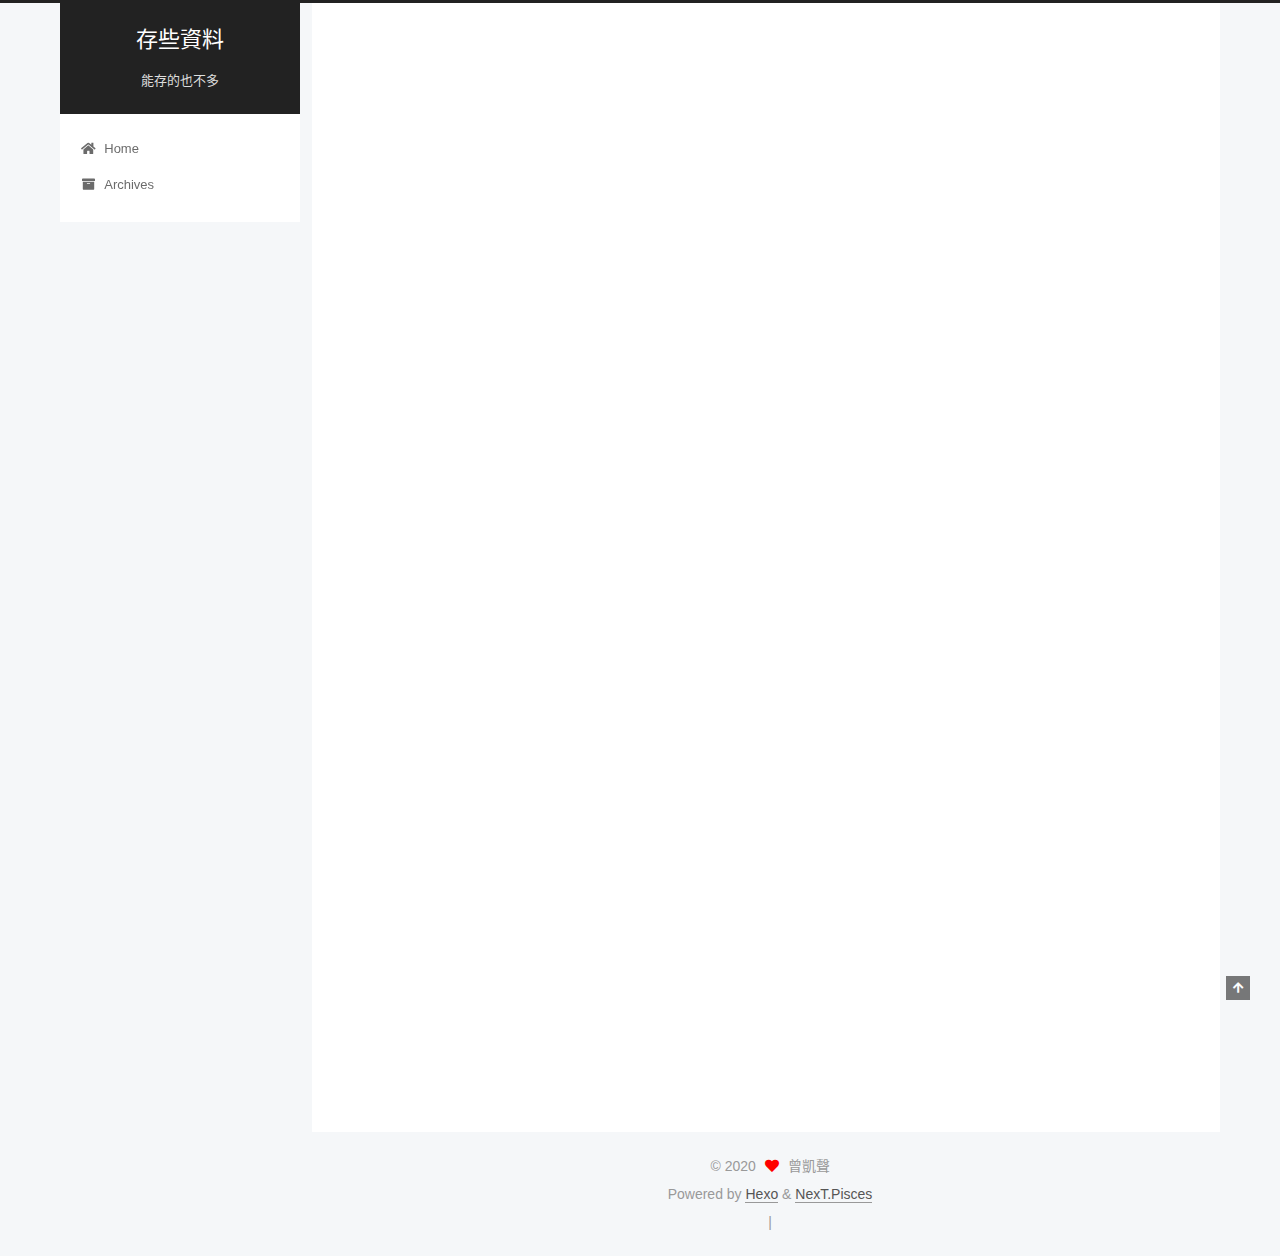
<file: 2020/11/12/hello-world/index.html>
<!DOCTYPE html>
<html lang="zh-tw">
<head>
  <meta charset="UTF-8">
<meta name="viewport" content="width=device-width, initial-scale=1, maximum-scale=2">
<meta name="theme-color" content="#222">
<meta name="generator" content="Hexo 5.2.0">
  <link rel="apple-touch-icon" sizes="180x180" href="/images/apple-touch-icon-next.png">
  <link rel="icon" type="image/png" sizes="32x32" href="/images/favicon-32x32-next.png">
  <link rel="icon" type="image/png" sizes="16x16" href="/images/favicon-16x16-next.png">
  <link rel="mask-icon" href="/images/logo.svg" color="#222">

<link rel="stylesheet" href="/css/main.css">


<link rel="stylesheet" href="/lib/font-awesome/css/all.min.css">

<script id="hexo-configurations">
    var NexT = window.NexT || {};
    var CONFIG = {"hostname":"kstseng.github.io","root":"/","scheme":"Pisces","version":"7.8.0","exturl":false,"sidebar":{"position":"left","display":"post","padding":18,"offset":12,"onmobile":false},"copycode":{"enable":false,"show_result":false,"style":null},"back2top":{"enable":true,"sidebar":false,"scrollpercent":false},"bookmark":{"enable":false,"color":"#222","save":"auto"},"fancybox":false,"mediumzoom":false,"lazyload":false,"pangu":false,"comments":{"style":"tabs","active":null,"storage":true,"lazyload":false,"nav":null},"algolia":{"hits":{"per_page":10},"labels":{"input_placeholder":"Search for Posts","hits_empty":"We didn't find any results for the search: ${query}","hits_stats":"${hits} results found in ${time} ms"}},"localsearch":{"enable":false,"trigger":"auto","top_n_per_article":1,"unescape":false,"preload":false},"motion":{"enable":true,"async":false,"transition":{"post_block":"fadeIn","post_header":"slideDownIn","post_body":"slideDownIn","coll_header":"slideLeftIn","sidebar":"slideUpIn"}}};
  </script>

  <meta name="description" content="Welcome to Hexo! This is your very first post. Check documentation for more info. If you get any problems when using Hexo, you can find the answer in troubleshooting or you can ask me on GitHub. Quick">
<meta property="og:type" content="article">
<meta property="og:title" content="Hello World">
<meta property="og:url" content="https://kstseng.github.io/2020/11/12/hello-world/index.html">
<meta property="og:site_name" content="存些資料">
<meta property="og:description" content="Welcome to Hexo! This is your very first post. Check documentation for more info. If you get any problems when using Hexo, you can find the answer in troubleshooting or you can ask me on GitHub. Quick">
<meta property="og:locale" content="zh_TW">
<meta property="article:published_time" content="2020-11-12T01:52:00.000Z">
<meta property="article:modified_time" content="2020-11-14T03:28:22.667Z">
<meta property="article:author" content="曾凱聲">
<meta name="twitter:card" content="summary">

<link rel="canonical" href="https://kstseng.github.io/2020/11/12/hello-world/">


<script id="page-configurations">
  // https://hexo.io/docs/variables.html
  CONFIG.page = {
    sidebar: "",
    isHome : false,
    isPost : true,
    lang   : 'zh-tw'
  };
</script>

  <title>Hello World | 存些資料</title>
  






  <noscript>
  <style>
  .use-motion .brand,
  .use-motion .menu-item,
  .sidebar-inner,
  .use-motion .post-block,
  .use-motion .pagination,
  .use-motion .comments,
  .use-motion .post-header,
  .use-motion .post-body,
  .use-motion .collection-header { opacity: initial; }

  .use-motion .site-title,
  .use-motion .site-subtitle {
    opacity: initial;
    top: initial;
  }

  .use-motion .logo-line-before i { left: initial; }
  .use-motion .logo-line-after i { right: initial; }
  </style>
</noscript>

</head>

<body itemscope itemtype="http://schema.org/WebPage">
  <div class="container use-motion">
    <div class="headband"></div>

    <header class="header" itemscope itemtype="http://schema.org/WPHeader">
      <div class="header-inner"><div class="site-brand-container">
  <div class="site-nav-toggle">
    <div class="toggle" aria-label="Toggle navigation bar">
      <span class="toggle-line toggle-line-first"></span>
      <span class="toggle-line toggle-line-middle"></span>
      <span class="toggle-line toggle-line-last"></span>
    </div>
  </div>

  <div class="site-meta">

    <a href="/" class="brand" rel="start">
      <span class="logo-line-before"><i></i></span>
      <h1 class="site-title">存些資料</h1>
      <span class="logo-line-after"><i></i></span>
    </a>
      <p class="site-subtitle" itemprop="description">能存的也不多</p>
  </div>

  <div class="site-nav-right">
    <div class="toggle popup-trigger">
    </div>
  </div>
</div>




<nav class="site-nav">
  <ul id="menu" class="main-menu menu">
        <li class="menu-item menu-item-home">

    <a href="/" rel="section"><i class="fa fa-home fa-fw"></i>Home</a>

  </li>
        <li class="menu-item menu-item-archives">

    <a href="/archives/" rel="section"><i class="fa fa-archive fa-fw"></i>Archives</a>

  </li>
  </ul>
</nav>




</div>
    </header>

    
  <div class="back-to-top">
    <i class="fa fa-arrow-up"></i>
    <span>0%</span>
  </div>


    <main class="main">
      <div class="main-inner">
        <div class="content-wrap">
          

          <div class="content post posts-expand">
            

    
  
  
  <article itemscope itemtype="http://schema.org/Article" class="post-block" lang="zh-tw">
    <link itemprop="mainEntityOfPage" href="https://kstseng.github.io/2020/11/12/hello-world/">

    <span hidden itemprop="author" itemscope itemtype="http://schema.org/Person">
      <meta itemprop="image" content="/images/avatar.gif">
      <meta itemprop="name" content="曾凱聲">
      <meta itemprop="description" content="記錄生活跟工作關於資料的大小事">
    </span>

    <span hidden itemprop="publisher" itemscope itemtype="http://schema.org/Organization">
      <meta itemprop="name" content="存些資料">
    </span>
      <header class="post-header">
        <h1 class="post-title" itemprop="name headline">
          Hello World
        </h1>

        <div class="post-meta">
            <span class="post-meta-item">
              <span class="post-meta-item-icon">
                <i class="far fa-calendar"></i>
              </span>
              <span class="post-meta-item-text">Posted on</span>

              <time title="Created: 2020-11-12 09:52:00" itemprop="dateCreated datePublished" datetime="2020-11-12T09:52:00+08:00">2020-11-12</time>
            </span>
              <span class="post-meta-item">
                <span class="post-meta-item-icon">
                  <i class="far fa-calendar-check"></i>
                </span>
                <span class="post-meta-item-text">Edited on</span>
                <time title="Modified: 2020-11-14 11:28:22" itemprop="dateModified" datetime="2020-11-14T11:28:22+08:00">2020-11-14</time>
              </span>

          
            <span class="post-meta-item" title="Views" id="busuanzi_container_page_pv" style="display: none;">
              <span class="post-meta-item-icon">
                <i class="fa fa-eye"></i>
              </span>
              <span class="post-meta-item-text">Views: </span>
              <span id="busuanzi_value_page_pv"></span>
            </span>

        </div>
      </header>

    
    
    
    <div class="post-body" itemprop="articleBody">

      
        <p>Welcome to <a target="_blank" rel="noopener" href="https://hexo.io/">Hexo</a>! This is your very first post. Check <a target="_blank" rel="noopener" href="https://hexo.io/docs/">documentation</a> for more info. If you get any problems when using Hexo, you can find the answer in <a target="_blank" rel="noopener" href="https://hexo.io/docs/troubleshooting.html">troubleshooting</a> or you can ask me on <a target="_blank" rel="noopener" href="https://github.com/hexojs/hexo/issues">GitHub</a>.</p>
<h2 id="Quick-Start"><a href="#Quick-Start" class="headerlink" title="Quick Start"></a>Quick Start</h2><h3 id="Create-a-new-post"><a href="#Create-a-new-post" class="headerlink" title="Create a new post"></a>Create a new post</h3><figure class="highlight bash"><table><tr><td class="gutter"><pre><span class="line">1</span><br></pre></td><td class="code"><pre><span class="line">$ hexo new <span class="string">&quot;My New Post&quot;</span></span><br></pre></td></tr></table></figure>

<a id="more"></a>

<p>More info: <a target="_blank" rel="noopener" href="https://hexo.io/docs/writing.html">Writing</a></p>
<h3 id="Run-server"><a href="#Run-server" class="headerlink" title="Run server"></a>Run server</h3><figure class="highlight bash"><table><tr><td class="gutter"><pre><span class="line">1</span><br></pre></td><td class="code"><pre><span class="line">$ hexo server</span><br></pre></td></tr></table></figure>

<p>More info: <a target="_blank" rel="noopener" href="https://hexo.io/docs/server.html">Server</a></p>
<h3 id="Generate-static-files"><a href="#Generate-static-files" class="headerlink" title="Generate static files"></a>Generate static files</h3><figure class="highlight bash"><table><tr><td class="gutter"><pre><span class="line">1</span><br></pre></td><td class="code"><pre><span class="line">$ hexo generate</span><br></pre></td></tr></table></figure>

<p>More info: <a target="_blank" rel="noopener" href="https://hexo.io/docs/generating.html">Generating</a></p>
<h3 id="Deploy-to-remote-sites"><a href="#Deploy-to-remote-sites" class="headerlink" title="Deploy to remote sites"></a>Deploy to remote sites</h3><figure class="highlight bash"><table><tr><td class="gutter"><pre><span class="line">1</span><br></pre></td><td class="code"><pre><span class="line">$ hexo deploy</span><br></pre></td></tr></table></figure>

<p>More info: <a target="_blank" rel="noopener" href="https://hexo.io/docs/one-command-deployment.html">Deployment</a></p>

    </div>

    
    
    

      <footer class="post-footer">

        


        
      </footer>
    
  </article>
  
  
  



          </div>
          

<script>
  window.addEventListener('tabs:register', () => {
    let { activeClass } = CONFIG.comments;
    if (CONFIG.comments.storage) {
      activeClass = localStorage.getItem('comments_active') || activeClass;
    }
    if (activeClass) {
      let activeTab = document.querySelector(`a[href="#comment-${activeClass}"]`);
      if (activeTab) {
        activeTab.click();
      }
    }
  });
  if (CONFIG.comments.storage) {
    window.addEventListener('tabs:click', event => {
      if (!event.target.matches('.tabs-comment .tab-content .tab-pane')) return;
      let commentClass = event.target.classList[1];
      localStorage.setItem('comments_active', commentClass);
    });
  }
</script>

        </div>
          
  
  <div class="toggle sidebar-toggle">
    <span class="toggle-line toggle-line-first"></span>
    <span class="toggle-line toggle-line-middle"></span>
    <span class="toggle-line toggle-line-last"></span>
  </div>

  <aside class="sidebar">
    <div class="sidebar-inner">

      <ul class="sidebar-nav motion-element">
        <li class="sidebar-nav-toc">
          Table of Contents
        </li>
        <li class="sidebar-nav-overview">
          Overview
        </li>
      </ul>

      <!--noindex-->
      <div class="post-toc-wrap sidebar-panel">
          <div class="post-toc motion-element"><ol class="nav"><li class="nav-item nav-level-2"><a class="nav-link" href="#Quick-Start"><span class="nav-number">1.</span> <span class="nav-text">Quick Start</span></a><ol class="nav-child"><li class="nav-item nav-level-3"><a class="nav-link" href="#Create-a-new-post"><span class="nav-number">1.1.</span> <span class="nav-text">Create a new post</span></a></li><li class="nav-item nav-level-3"><a class="nav-link" href="#Run-server"><span class="nav-number">1.2.</span> <span class="nav-text">Run server</span></a></li><li class="nav-item nav-level-3"><a class="nav-link" href="#Generate-static-files"><span class="nav-number">1.3.</span> <span class="nav-text">Generate static files</span></a></li><li class="nav-item nav-level-3"><a class="nav-link" href="#Deploy-to-remote-sites"><span class="nav-number">1.4.</span> <span class="nav-text">Deploy to remote sites</span></a></li></ol></li></ol></div>
      </div>
      <!--/noindex-->

      <div class="site-overview-wrap sidebar-panel">
        <div class="site-author motion-element" itemprop="author" itemscope itemtype="http://schema.org/Person">
  <p class="site-author-name" itemprop="name">曾凱聲</p>
  <div class="site-description" itemprop="description">記錄生活跟工作關於資料的大小事</div>
</div>
<div class="site-state-wrap motion-element">
  <nav class="site-state">
      <div class="site-state-item site-state-posts">
          <a href="/archives/">
        
          <span class="site-state-item-count">1</span>
          <span class="site-state-item-name">posts</span>
        </a>
      </div>
  </nav>
</div>



      </div>

    </div>
  </aside>
  <div id="sidebar-dimmer"></div>


      </div>
    </main>

    <footer class="footer">
      <div class="footer-inner">
        

        

<div class="copyright">
  
  &copy; 
  <span itemprop="copyrightYear">2020</span>
  <span class="with-love">
    <i class="fa fa-heart"></i>
  </span>
  <span class="author" itemprop="copyrightHolder">曾凱聲</span>
</div>
  <div class="powered-by">Powered by <a href="https://hexo.io/" class="theme-link" rel="noopener" target="_blank">Hexo</a> & <a href="https://pisces.theme-next.org/" class="theme-link" rel="noopener" target="_blank">NexT.Pisces</a>
  </div>

        
<div class="busuanzi-count">
  <script async src="https://busuanzi.ibruce.info/busuanzi/2.3/busuanzi.pure.mini.js"></script>
    <span class="post-meta-item" id="busuanzi_container_site_uv" style="display: none;">
      <span class="post-meta-item-icon">
        <i class="fa fa-user"></i>
      </span>
      <span class="site-uv" title="Total Visitors">
        <span id="busuanzi_value_site_uv"></span>
      </span>
    </span>
    <span class="post-meta-divider">|</span>
    <span class="post-meta-item" id="busuanzi_container_site_pv" style="display: none;">
      <span class="post-meta-item-icon">
        <i class="fa fa-eye"></i>
      </span>
      <span class="site-pv" title="Total Views">
        <span id="busuanzi_value_site_pv"></span>
      </span>
    </span>
</div>








      </div>
    </footer>
  </div>

  
  <script src="/lib/anime.min.js"></script>
  <script src="/lib/velocity/velocity.min.js"></script>
  <script src="/lib/velocity/velocity.ui.min.js"></script>

<script src="/js/utils.js"></script>

<script src="/js/motion.js"></script>


<script src="/js/schemes/pisces.js"></script>


<script src="/js/next-boot.js"></script>




  















  

  

</body>
</html>
</file>
<file: css/main.css>
:root {
  --body-bg-color: #f5f7f9;
  --content-bg-color: #fff;
  --card-bg-color: #f5f5f5;
  --text-color: #555;
  --blockquote-color: #666;
  --link-color: #555;
  --link-hover-color: #222;
  --brand-color: #fff;
  --brand-hover-color: #fff;
  --table-row-odd-bg-color: #f9f9f9;
  --table-row-hover-bg-color: #f5f5f5;
  --menu-item-bg-color: #f5f5f5;
  --btn-default-bg: #fff;
  --btn-default-color: #555;
  --btn-default-border-color: #555;
  --btn-default-hover-bg: #222;
  --btn-default-hover-color: #fff;
  --btn-default-hover-border-color: #222;
}
html {
  line-height: 1.15; /* 1 */
  -webkit-text-size-adjust: 100%; /* 2 */
}
body {
  margin: 0;
}
main {
  display: block;
}
h1 {
  font-size: 2em;
  margin: 0.67em 0;
}
hr {
  box-sizing: content-box; /* 1 */
  height: 0; /* 1 */
  overflow: visible; /* 2 */
}
pre {
  font-family: monospace, monospace; /* 1 */
  font-size: 1em; /* 2 */
}
a {
  background: transparent;
}
abbr[title] {
  border-bottom: none; /* 1 */
  text-decoration: underline; /* 2 */
  text-decoration: underline dotted; /* 2 */
}
b,
strong {
  font-weight: bolder;
}
code,
kbd,
samp {
  font-family: monospace, monospace; /* 1 */
  font-size: 1em; /* 2 */
}
small {
  font-size: 80%;
}
sub,
sup {
  font-size: 75%;
  line-height: 0;
  position: relative;
  vertical-align: baseline;
}
sub {
  bottom: -0.25em;
}
sup {
  top: -0.5em;
}
img {
  border-style: none;
}
button,
input,
optgroup,
select,
textarea {
  font-family: inherit; /* 1 */
  font-size: 100%; /* 1 */
  line-height: 1.15; /* 1 */
  margin: 0; /* 2 */
}
button,
input {
/* 1 */
  overflow: visible;
}
button,
select {
/* 1 */
  text-transform: none;
}
button,
[type='button'],
[type='reset'],
[type='submit'] {
  -webkit-appearance: button;
}
button::-moz-focus-inner,
[type='button']::-moz-focus-inner,
[type='reset']::-moz-focus-inner,
[type='submit']::-moz-focus-inner {
  border-style: none;
  padding: 0;
}
button:-moz-focusring,
[type='button']:-moz-focusring,
[type='reset']:-moz-focusring,
[type='submit']:-moz-focusring {
  outline: 1px dotted ButtonText;
}
fieldset {
  padding: 0.35em 0.75em 0.625em;
}
legend {
  box-sizing: border-box; /* 1 */
  color: inherit; /* 2 */
  display: table; /* 1 */
  max-width: 100%; /* 1 */
  padding: 0; /* 3 */
  white-space: normal; /* 1 */
}
progress {
  vertical-align: baseline;
}
textarea {
  overflow: auto;
}
[type='checkbox'],
[type='radio'] {
  box-sizing: border-box; /* 1 */
  padding: 0; /* 2 */
}
[type='number']::-webkit-inner-spin-button,
[type='number']::-webkit-outer-spin-button {
  height: auto;
}
[type='search'] {
  outline-offset: -2px; /* 2 */
  -webkit-appearance: textfield; /* 1 */
}
[type='search']::-webkit-search-decoration {
  -webkit-appearance: none;
}
::-webkit-file-upload-button {
  font: inherit; /* 2 */
  -webkit-appearance: button; /* 1 */
}
details {
  display: block;
}
summary {
  display: list-item;
}
template {
  display: none;
}
[hidden] {
  display: none;
}
::selection {
  background: #262a30;
  color: #eee;
}
html,
body {
  height: 100%;
}
body {
  background: var(--body-bg-color);
  color: var(--text-color);
  font-family: 'Lato', "PingFang SC", "Microsoft YaHei", sans-serif;
  font-size: 1em;
  line-height: 2;
}
@media (max-width: 991px) {
  body {
    padding-left: 0 !important;
    padding-right: 0 !important;
  }
}
h1,
h2,
h3,
h4,
h5,
h6 {
  font-family: 'Lato', "PingFang SC", "Microsoft YaHei", sans-serif;
  font-weight: bold;
  line-height: 1.5;
  margin: 20px 0 15px;
}
h1 {
  font-size: 1.5em;
}
h2 {
  font-size: 1.375em;
}
h3 {
  font-size: 1.25em;
}
h4 {
  font-size: 1.125em;
}
h5 {
  font-size: 1em;
}
h6 {
  font-size: 0.875em;
}
p {
  margin: 0 0 20px 0;
}
a,
span.exturl {
  border-bottom: 1px solid #999;
  color: var(--link-color);
  outline: 0;
  text-decoration: none;
  overflow-wrap: break-word;
  word-wrap: break-word;
  cursor: pointer;
}
a:hover,
span.exturl:hover {
  border-bottom-color: var(--link-hover-color);
  color: var(--link-hover-color);
}
iframe,
img,
video {
  display: block;
  margin-left: auto;
  margin-right: auto;
  max-width: 100%;
}
hr {
  background-image: repeating-linear-gradient(-45deg, #ddd, #ddd 4px, transparent 4px, transparent 8px);
  border: 0;
  height: 3px;
  margin: 40px 0;
}
blockquote {
  border-left: 4px solid #ddd;
  color: var(--blockquote-color);
  margin: 0;
  padding: 0 15px;
}
blockquote cite::before {
  content: '-';
  padding: 0 5px;
}
dt {
  font-weight: bold;
}
dd {
  margin: 0;
  padding: 0;
}
kbd {
  background-color: #f5f5f5;
  background-image: linear-gradient(#eee, #fff, #eee);
  border: 1px solid #ccc;
  border-radius: 0.2em;
  box-shadow: 0.1em 0.1em 0.2em rgba(0,0,0,0.1);
  color: #555;
  font-family: inherit;
  padding: 0.1em 0.3em;
  white-space: nowrap;
}
.table-container {
  overflow: auto;
}
table {
  border-collapse: collapse;
  border-spacing: 0;
  font-size: 0.875em;
  margin: 0 0 20px 0;
  width: 100%;
}
tbody tr:nth-of-type(odd) {
  background: var(--table-row-odd-bg-color);
}
tbody tr:hover {
  background: var(--table-row-hover-bg-color);
}
caption,
th,
td {
  font-weight: normal;
  padding: 8px;
  vertical-align: middle;
}
th,
td {
  border: 1px solid #ddd;
  border-bottom: 3px solid #ddd;
}
th {
  font-weight: 700;
  padding-bottom: 10px;
}
td {
  border-bottom-width: 1px;
}
.btn {
  background: var(--btn-default-bg);
  border: 2px solid var(--btn-default-border-color);
  border-radius: 2px;
  color: var(--btn-default-color);
  display: inline-block;
  font-size: 0.875em;
  line-height: 2;
  padding: 0 20px;
  text-decoration: none;
  transition-property: background-color;
  transition-delay: 0s;
  transition-duration: 0.2s;
  transition-timing-function: ease-in-out;
}
.btn:hover {
  background: var(--btn-default-hover-bg);
  border-color: var(--btn-default-hover-border-color);
  color: var(--btn-default-hover-color);
}
.btn + .btn {
  margin: 0 0 8px 8px;
}
.btn .fa-fw {
  text-align: left;
  width: 1.285714285714286em;
}
.toggle {
  line-height: 0;
}
.toggle .toggle-line {
  background: #fff;
  display: inline-block;
  height: 2px;
  left: 0;
  position: relative;
  top: 0;
  transition: all 0.4s;
  vertical-align: top;
  width: 100%;
}
.toggle .toggle-line:not(:first-child) {
  margin-top: 3px;
}
.toggle.toggle-arrow .toggle-line-first {
  left: 50%;
  top: 2px;
  transform: rotate(45deg);
  width: 50%;
}
.toggle.toggle-arrow .toggle-line-middle {
  left: 2px;
  width: 90%;
}
.toggle.toggle-arrow .toggle-line-last {
  left: 50%;
  top: -2px;
  transform: rotate(-45deg);
  width: 50%;
}
.toggle.toggle-close .toggle-line-first {
  transform: rotate(-45deg);
  top: 5px;
}
.toggle.toggle-close .toggle-line-middle {
  opacity: 0;
}
.toggle.toggle-close .toggle-line-last {
  transform: rotate(45deg);
  top: -5px;
}
.highlight,
pre {
  background: #f7f7f7;
  color: #4d4d4c;
  line-height: 1.6;
  margin: 0 auto 20px;
}
pre,
code {
  font-family: consolas, Menlo, monospace, "PingFang SC", "Microsoft YaHei";
}
code {
  background: #eee;
  border-radius: 3px;
  color: #555;
  padding: 2px 4px;
  overflow-wrap: break-word;
  word-wrap: break-word;
}
.highlight *::selection {
  background: #d6d6d6;
}
.highlight pre {
  border: 0;
  margin: 0;
  padding: 10px 0;
}
.highlight table {
  border: 0;
  margin: 0;
  width: auto;
}
.highlight td {
  border: 0;
  padding: 0;
}
.highlight figcaption {
  background: #eff2f3;
  color: #4d4d4c;
  display: flex;
  font-size: 0.875em;
  justify-content: space-between;
  line-height: 1.2;
  padding: 0.5em;
}
.highlight figcaption a {
  color: #4d4d4c;
}
.highlight figcaption a:hover {
  border-bottom-color: #4d4d4c;
}
.highlight .gutter {
  -moz-user-select: none;
  -ms-user-select: none;
  -webkit-user-select: none;
  user-select: none;
}
.highlight .gutter pre {
  background: #eff2f3;
  color: #869194;
  padding-left: 10px;
  padding-right: 10px;
  text-align: right;
}
.highlight .code pre {
  background: #f7f7f7;
  padding-left: 10px;
  width: 100%;
}
.gist table {
  width: auto;
}
.gist table td {
  border: 0;
}
pre {
  overflow: auto;
  padding: 10px;
}
pre code {
  background: none;
  color: #4d4d4c;
  font-size: 0.875em;
  padding: 0;
  text-shadow: none;
}
pre .deletion {
  background: #fdd;
}
pre .addition {
  background: #dfd;
}
pre .meta {
  color: #eab700;
  -moz-user-select: none;
  -ms-user-select: none;
  -webkit-user-select: none;
  user-select: none;
}
pre .comment {
  color: #8e908c;
}
pre .variable,
pre .attribute,
pre .tag,
pre .name,
pre .regexp,
pre .ruby .constant,
pre .xml .tag .title,
pre .xml .pi,
pre .xml .doctype,
pre .html .doctype,
pre .css .id,
pre .css .class,
pre .css .pseudo {
  color: #c82829;
}
pre .number,
pre .preprocessor,
pre .built_in,
pre .builtin-name,
pre .literal,
pre .params,
pre .constant,
pre .command {
  color: #f5871f;
}
pre .ruby .class .title,
pre .css .rules .attribute,
pre .string,
pre .symbol,
pre .value,
pre .inheritance,
pre .header,
pre .ruby .symbol,
pre .xml .cdata,
pre .special,
pre .formula {
  color: #718c00;
}
pre .title,
pre .css .hexcolor {
  color: #3e999f;
}
pre .function,
pre .python .decorator,
pre .python .title,
pre .ruby .function .title,
pre .ruby .title .keyword,
pre .perl .sub,
pre .javascript .title,
pre .coffeescript .title {
  color: #4271ae;
}
pre .keyword,
pre .javascript .function {
  color: #8959a8;
}
.blockquote-center {
  border-left: none;
  margin: 40px 0;
  padding: 0;
  position: relative;
  text-align: center;
}
.blockquote-center .fa {
  display: block;
  opacity: 0.6;
  position: absolute;
  width: 100%;
}
.blockquote-center .fa-quote-left {
  border-top: 1px solid #ccc;
  text-align: left;
  top: -20px;
}
.blockquote-center .fa-quote-right {
  border-bottom: 1px solid #ccc;
  text-align: right;
  bottom: -20px;
}
.blockquote-center p,
.blockquote-center div {
  text-align: center;
}
.post-body .group-picture img {
  margin: 0 auto;
  padding: 0 3px;
}
.group-picture-row {
  margin-bottom: 6px;
  overflow: hidden;
}
.group-picture-column {
  float: left;
  margin-bottom: 10px;
}
.post-body .label {
  color: #555;
  display: inline;
  padding: 0 2px;
}
.post-body .label.default {
  background: #f0f0f0;
}
.post-body .label.primary {
  background: #efe6f7;
}
.post-body .label.info {
  background: #e5f2f8;
}
.post-body .label.success {
  background: #e7f4e9;
}
.post-body .label.warning {
  background: #fcf6e1;
}
.post-body .label.danger {
  background: #fae8eb;
}
.post-body .tabs {
  margin-bottom: 20px;
}
.post-body .tabs,
.tabs-comment {
  display: block;
  padding-top: 10px;
  position: relative;
}
.post-body .tabs ul.nav-tabs,
.tabs-comment ul.nav-tabs {
  display: flex;
  flex-wrap: wrap;
  margin: 0;
  margin-bottom: -1px;
  padding: 0;
}
@media (max-width: 413px) {
  .post-body .tabs ul.nav-tabs,
  .tabs-comment ul.nav-tabs {
    display: block;
    margin-bottom: 5px;
  }
}
.post-body .tabs ul.nav-tabs li.tab,
.tabs-comment ul.nav-tabs li.tab {
  border-bottom: 1px solid #ddd;
  border-left: 1px solid transparent;
  border-right: 1px solid transparent;
  border-top: 3px solid transparent;
  flex-grow: 1;
  list-style-type: none;
  border-radius: 0 0 0 0;
}
@media (max-width: 413px) {
  .post-body .tabs ul.nav-tabs li.tab,
  .tabs-comment ul.nav-tabs li.tab {
    border-bottom: 1px solid transparent;
    border-left: 3px solid transparent;
    border-right: 1px solid transparent;
    border-top: 1px solid transparent;
  }
}
@media (max-width: 413px) {
  .post-body .tabs ul.nav-tabs li.tab,
  .tabs-comment ul.nav-tabs li.tab {
    border-radius: 0;
  }
}
.post-body .tabs ul.nav-tabs li.tab a,
.tabs-comment ul.nav-tabs li.tab a {
  border-bottom: initial;
  display: block;
  line-height: 1.8;
  outline: 0;
  padding: 0.25em 0.75em;
  text-align: center;
  transition-delay: 0s;
  transition-duration: 0.2s;
  transition-timing-function: ease-out;
}
.post-body .tabs ul.nav-tabs li.tab a i,
.tabs-comment ul.nav-tabs li.tab a i {
  width: 1.285714285714286em;
}
.post-body .tabs ul.nav-tabs li.tab.active,
.tabs-comment ul.nav-tabs li.tab.active {
  border-bottom: 1px solid transparent;
  border-left: 1px solid #ddd;
  border-right: 1px solid #ddd;
  border-top: 3px solid #fc6423;
}
@media (max-width: 413px) {
  .post-body .tabs ul.nav-tabs li.tab.active,
  .tabs-comment ul.nav-tabs li.tab.active {
    border-bottom: 1px solid #ddd;
    border-left: 3px solid #fc6423;
    border-right: 1px solid #ddd;
    border-top: 1px solid #ddd;
  }
}
.post-body .tabs ul.nav-tabs li.tab.active a,
.tabs-comment ul.nav-tabs li.tab.active a {
  color: var(--link-color);
  cursor: default;
}
.post-body .tabs .tab-content .tab-pane,
.tabs-comment .tab-content .tab-pane {
  border: 1px solid #ddd;
  border-top: 0;
  padding: 20px 20px 0 20px;
  border-radius: 0;
}
.post-body .tabs .tab-content .tab-pane:not(.active),
.tabs-comment .tab-content .tab-pane:not(.active) {
  display: none;
}
.post-body .tabs .tab-content .tab-pane.active,
.tabs-comment .tab-content .tab-pane.active {
  display: block;
}
.post-body .tabs .tab-content .tab-pane.active:nth-of-type(1),
.tabs-comment .tab-content .tab-pane.active:nth-of-type(1) {
  border-radius: 0 0 0 0;
}
@media (max-width: 413px) {
  .post-body .tabs .tab-content .tab-pane.active:nth-of-type(1),
  .tabs-comment .tab-content .tab-pane.active:nth-of-type(1) {
    border-radius: 0;
  }
}
.post-body .note {
  border-radius: 3px;
  margin-bottom: 20px;
  padding: 1em;
  position: relative;
  border: 1px solid #eee;
  border-left-width: 5px;
}
.post-body .note h2,
.post-body .note h3,
.post-body .note h4,
.post-body .note h5,
.post-body .note h6 {
  margin-top: 0;
  border-bottom: initial;
  margin-bottom: 0;
  padding-top: 0;
}
.post-body .note p:first-child,
.post-body .note ul:first-child,
.post-body .note ol:first-child,
.post-body .note table:first-child,
.post-body .note pre:first-child,
.post-body .note blockquote:first-child,
.post-body .note img:first-child {
  margin-top: 0;
}
.post-body .note p:last-child,
.post-body .note ul:last-child,
.post-body .note ol:last-child,
.post-body .note table:last-child,
.post-body .note pre:last-child,
.post-body .note blockquote:last-child,
.post-body .note img:last-child {
  margin-bottom: 0;
}
.post-body .note.default {
  border-left-color: #777;
}
.post-body .note.default h2,
.post-body .note.default h3,
.post-body .note.default h4,
.post-body .note.default h5,
.post-body .note.default h6 {
  color: #777;
}
.post-body .note.primary {
  border-left-color: #6f42c1;
}
.post-body .note.primary h2,
.post-body .note.primary h3,
.post-body .note.primary h4,
.post-body .note.primary h5,
.post-body .note.primary h6 {
  color: #6f42c1;
}
.post-body .note.info {
  border-left-color: #428bca;
}
.post-body .note.info h2,
.post-body .note.info h3,
.post-body .note.info h4,
.post-body .note.info h5,
.post-body .note.info h6 {
  color: #428bca;
}
.post-body .note.success {
  border-left-color: #5cb85c;
}
.post-body .note.success h2,
.post-body .note.success h3,
.post-body .note.success h4,
.post-body .note.success h5,
.post-body .note.success h6 {
  color: #5cb85c;
}
.post-body .note.warning {
  border-left-color: #f0ad4e;
}
.post-body .note.warning h2,
.post-body .note.warning h3,
.post-body .note.warning h4,
.post-body .note.warning h5,
.post-body .note.warning h6 {
  color: #f0ad4e;
}
.post-body .note.danger {
  border-left-color: #d9534f;
}
.post-body .note.danger h2,
.post-body .note.danger h3,
.post-body .note.danger h4,
.post-body .note.danger h5,
.post-body .note.danger h6 {
  color: #d9534f;
}
.pagination .prev,
.pagination .next,
.pagination .page-number,
.pagination .space {
  display: inline-block;
  margin: 0 10px;
  padding: 0 11px;
  position: relative;
  top: -1px;
}
@media (max-width: 767px) {
  .pagination .prev,
  .pagination .next,
  .pagination .page-number,
  .pagination .space {
    margin: 0 5px;
  }
}
.pagination {
  border-top: 1px solid #eee;
  margin: 120px 0 0;
  text-align: center;
}
.pagination .prev,
.pagination .next,
.pagination .page-number {
  border-bottom: 0;
  border-top: 1px solid #eee;
  transition-property: border-color;
  transition-delay: 0s;
  transition-duration: 0.2s;
  transition-timing-function: ease-in-out;
}
.pagination .prev:hover,
.pagination .next:hover,
.pagination .page-number:hover {
  border-top-color: #222;
}
.pagination .space {
  margin: 0;
  padding: 0;
}
.pagination .prev {
  margin-left: 0;
}
.pagination .next {
  margin-right: 0;
}
.pagination .page-number.current {
  background: #ccc;
  border-top-color: #ccc;
  color: #fff;
}
@media (max-width: 767px) {
  .pagination {
    border-top: none;
  }
  .pagination .prev,
  .pagination .next,
  .pagination .page-number {
    border-bottom: 1px solid #eee;
    border-top: 0;
    margin-bottom: 10px;
    padding: 0 10px;
  }
  .pagination .prev:hover,
  .pagination .next:hover,
  .pagination .page-number:hover {
    border-bottom-color: #222;
  }
}
.comments {
  margin-top: 60px;
  overflow: hidden;
}
.comment-button-group {
  display: flex;
  flex-wrap: wrap-reverse;
  justify-content: center;
  margin: 1em 0;
}
.comment-button-group .comment-button {
  margin: 0.1em 0.2em;
}
.comment-button-group .comment-button.active {
  background: var(--btn-default-hover-bg);
  border-color: var(--btn-default-hover-border-color);
  color: var(--btn-default-hover-color);
}
.comment-position {
  display: none;
}
.comment-position.active {
  display: block;
}
.tabs-comment {
  background: var(--content-bg-color);
  margin-top: 4em;
  padding-top: 0;
}
.tabs-comment .comments {
  border: 0;
  box-shadow: none;
  margin-top: 0;
  padding-top: 0;
}
.container {
  min-height: 100%;
  position: relative;
}
.main-inner {
  margin: 0 auto;
  width: calc(100% - 20px);
}
@media (min-width: 1200px) {
  .main-inner {
    width: 1160px;
  }
}
@media (min-width: 1600px) {
  .main-inner {
    width: 73%;
  }
}
@media (max-width: 767px) {
  .content-wrap {
    padding: 0 20px;
  }
}
.header {
  background: transparent;
}
.header-inner {
  margin: 0 auto;
  width: calc(100% - 20px);
}
@media (min-width: 1200px) {
  .header-inner {
    width: 1160px;
  }
}
@media (min-width: 1600px) {
  .header-inner {
    width: 73%;
  }
}
.site-brand-container {
  display: flex;
  flex-shrink: 0;
  padding: 0 10px;
}
.headband {
  background: #222;
  height: 3px;
}
.site-meta {
  flex-grow: 1;
  text-align: center;
}
@media (max-width: 767px) {
  .site-meta {
    text-align: center;
  }
}
.brand {
  border-bottom: none;
  color: var(--brand-color);
  display: inline-block;
  line-height: 1.375em;
  padding: 0 40px;
  position: relative;
}
.brand:hover {
  color: var(--brand-hover-color);
}
.site-title {
  font-family: 'Lato', "PingFang SC", "Microsoft YaHei", sans-serif;
  font-size: 1.375em;
  font-weight: normal;
  margin: 0;
}
.site-subtitle {
  color: #ddd;
  font-size: 0.8125em;
  margin: 10px 0;
}
.use-motion .brand {
  opacity: 0;
}
.use-motion .site-title,
.use-motion .site-subtitle,
.use-motion .custom-logo-image {
  opacity: 0;
  position: relative;
  top: -10px;
}
.site-nav-toggle,
.site-nav-right {
  display: none;
}
@media (max-width: 767px) {
  .site-nav-toggle,
  .site-nav-right {
    display: flex;
    flex-direction: column;
    justify-content: center;
  }
}
.site-nav-toggle .toggle,
.site-nav-right .toggle {
  color: var(--text-color);
  padding: 10px;
  width: 22px;
}
.site-nav-toggle .toggle .toggle-line,
.site-nav-right .toggle .toggle-line {
  background: var(--text-color);
  border-radius: 1px;
}
.site-nav {
  display: block;
}
@media (max-width: 767px) {
  .site-nav {
    clear: both;
    display: none;
  }
}
.site-nav.site-nav-on {
  display: block;
}
.menu {
  margin-top: 20px;
  padding-left: 0;
  text-align: center;
}
.menu-item {
  display: inline-block;
  list-style: none;
  margin: 0 10px;
}
@media (max-width: 767px) {
  .menu-item {
    display: block;
    margin-top: 10px;
  }
  .menu-item.menu-item-search {
    display: none;
  }
}
.menu-item a,
.menu-item span.exturl {
  border-bottom: 0;
  display: block;
  font-size: 0.8125em;
  transition-property: border-color;
  transition-delay: 0s;
  transition-duration: 0.2s;
  transition-timing-function: ease-in-out;
}
@media (hover: none) {
  .menu-item a:hover,
  .menu-item span.exturl:hover {
    border-bottom-color: transparent !important;
  }
}
.menu-item .fa,
.menu-item .fab,
.menu-item .far,
.menu-item .fas {
  margin-right: 8px;
}
.menu-item .badge {
  display: inline-block;
  font-weight: bold;
  line-height: 1;
  margin-left: 0.35em;
  margin-top: 0.35em;
  text-align: center;
  white-space: nowrap;
}
@media (max-width: 767px) {
  .menu-item .badge {
    float: right;
    margin-left: 0;
  }
}
.menu-item-active a,
.menu .menu-item a:hover,
.menu .menu-item span.exturl:hover {
  background: var(--menu-item-bg-color);
}
.use-motion .menu-item {
  opacity: 0;
}
.sidebar {
  background: #222;
  bottom: 0;
  box-shadow: inset 0 2px 6px #000;
  position: fixed;
  top: 0;
}
@media (max-width: 991px) {
  .sidebar {
    display: none;
  }
}
.sidebar-inner {
  color: #999;
  padding: 18px 10px;
  text-align: center;
}
.cc-license {
  margin-top: 10px;
  text-align: center;
}
.cc-license .cc-opacity {
  border-bottom: none;
  opacity: 0.7;
}
.cc-license .cc-opacity:hover {
  opacity: 0.9;
}
.cc-license img {
  display: inline-block;
}
.site-author-image {
  border: 1px solid #eee;
  display: block;
  margin: 0 auto;
  max-width: 120px;
  padding: 2px;
}
.site-author-name {
  color: var(--text-color);
  font-weight: 600;
  margin: 0;
  text-align: center;
}
.site-description {
  color: #999;
  font-size: 0.8125em;
  margin-top: 0;
  text-align: center;
}
.links-of-author {
  margin-top: 15px;
}
.links-of-author a,
.links-of-author span.exturl {
  border-bottom-color: #555;
  display: inline-block;
  font-size: 0.8125em;
  margin-bottom: 10px;
  margin-right: 10px;
  vertical-align: middle;
}
.links-of-author a::before,
.links-of-author span.exturl::before {
  background: #9e22ff;
  border-radius: 50%;
  content: ' ';
  display: inline-block;
  height: 4px;
  margin-right: 3px;
  vertical-align: middle;
  width: 4px;
}
.sidebar-button {
  margin-top: 15px;
}
.sidebar-button a {
  border: 1px solid #fc6423;
  border-radius: 4px;
  color: #fc6423;
  display: inline-block;
  padding: 0 15px;
}
.sidebar-button a .fa,
.sidebar-button a .fab,
.sidebar-button a .far,
.sidebar-button a .fas {
  margin-right: 5px;
}
.sidebar-button a:hover {
  background: #fc6423;
  border: 1px solid #fc6423;
  color: #fff;
}
.sidebar-button a:hover .fa,
.sidebar-button a:hover .fab,
.sidebar-button a:hover .far,
.sidebar-button a:hover .fas {
  color: #fff;
}
.links-of-blogroll {
  font-size: 0.8125em;
  margin-top: 10px;
}
.links-of-blogroll-title {
  font-size: 0.875em;
  font-weight: 600;
  margin-top: 0;
}
.links-of-blogroll-list {
  list-style: none;
  margin: 0;
  padding: 0;
}
#sidebar-dimmer {
  display: none;
}
@media (max-width: 767px) {
  #sidebar-dimmer {
    background: #000;
    display: block;
    height: 100%;
    left: 100%;
    opacity: 0;
    position: fixed;
    top: 0;
    width: 100%;
    z-index: 1100;
  }
  .sidebar-active + #sidebar-dimmer {
    opacity: 0.7;
    transform: translateX(-100%);
    transition: opacity 0.5s;
  }
}
.sidebar-nav {
  margin: 0;
  padding-bottom: 20px;
  padding-left: 0;
}
.sidebar-nav li {
  border-bottom: 1px solid transparent;
  color: var(--text-color);
  cursor: pointer;
  display: inline-block;
  font-size: 0.875em;
}
.sidebar-nav li.sidebar-nav-overview {
  margin-left: 10px;
}
.sidebar-nav li:hover {
  color: #fc6423;
}
.sidebar-nav .sidebar-nav-active {
  border-bottom-color: #fc6423;
  color: #fc6423;
}
.sidebar-nav .sidebar-nav-active:hover {
  color: #fc6423;
}
.sidebar-panel {
  display: none;
  overflow-x: hidden;
  overflow-y: auto;
}
.sidebar-panel-active {
  display: block;
}
.sidebar-toggle {
  background: #222;
  bottom: 45px;
  cursor: pointer;
  height: 14px;
  left: 30px;
  padding: 5px;
  position: fixed;
  width: 14px;
  z-index: 1300;
}
@media (max-width: 991px) {
  .sidebar-toggle {
    left: 20px;
    opacity: 0.8;
    display: none;
  }
}
.sidebar-toggle:hover .toggle-line {
  background: #fc6423;
}
.post-toc {
  font-size: 0.875em;
}
.post-toc ol {
  list-style: none;
  margin: 0;
  padding: 0 2px 5px 10px;
  text-align: left;
}
.post-toc ol > ol {
  padding-left: 0;
}
.post-toc ol a {
  transition-property: all;
  transition-delay: 0s;
  transition-duration: 0.2s;
  transition-timing-function: ease-in-out;
}
.post-toc .nav-item {
  line-height: 1.8;
  overflow: hidden;
  text-overflow: ellipsis;
  white-space: nowrap;
}
.post-toc .nav .nav-child {
  display: none;
}
.post-toc .nav .active > .nav-child {
  display: block;
}
.post-toc .nav .active-current > .nav-child {
  display: block;
}
.post-toc .nav .active-current > .nav-child > .nav-item {
  display: block;
}
.post-toc .nav .active > a {
  border-bottom-color: #fc6423;
  color: #fc6423;
}
.post-toc .nav .active-current > a {
  color: #fc6423;
}
.post-toc .nav .active-current > a:hover {
  color: #fc6423;
}
.site-state {
  display: flex;
  justify-content: center;
  line-height: 1.4;
  margin-top: 10px;
  overflow: hidden;
  text-align: center;
  white-space: nowrap;
}
.site-state-item {
  padding: 0 15px;
}
.site-state-item:not(:first-child) {
  border-left: 1px solid #eee;
}
.site-state-item a {
  border-bottom: none;
}
.site-state-item-count {
  display: block;
  font-size: 1em;
  font-weight: 600;
  text-align: center;
}
.site-state-item-name {
  color: #999;
  font-size: 0.8125em;
}
.footer {
  color: #999;
  font-size: 0.875em;
  padding: 20px 0;
}
.footer.footer-fixed {
  bottom: 0;
  left: 0;
  position: absolute;
  right: 0;
}
.footer-inner {
  box-sizing: border-box;
  margin: 0 auto;
  text-align: center;
  width: calc(100% - 20px);
}
@media (min-width: 1200px) {
  .footer-inner {
    width: 1160px;
  }
}
@media (min-width: 1600px) {
  .footer-inner {
    width: 73%;
  }
}
.languages {
  display: inline-block;
  font-size: 1.125em;
  position: relative;
}
.languages .lang-select-label span {
  margin: 0 0.5em;
}
.languages .lang-select {
  height: 100%;
  left: 0;
  opacity: 0;
  position: absolute;
  top: 0;
  width: 100%;
}
.with-love {
  color: #ff0000;
  display: inline-block;
  margin: 0 5px;
}
.powered-by,
.theme-info {
  display: inline-block;
}
@-moz-keyframes iconAnimate {
  0%, 100% {
    transform: scale(1);
  }
  10%, 30% {
    transform: scale(0.9);
  }
  20%, 40%, 60%, 80% {
    transform: scale(1.1);
  }
  50%, 70% {
    transform: scale(1.1);
  }
}
@-webkit-keyframes iconAnimate {
  0%, 100% {
    transform: scale(1);
  }
  10%, 30% {
    transform: scale(0.9);
  }
  20%, 40%, 60%, 80% {
    transform: scale(1.1);
  }
  50%, 70% {
    transform: scale(1.1);
  }
}
@-o-keyframes iconAnimate {
  0%, 100% {
    transform: scale(1);
  }
  10%, 30% {
    transform: scale(0.9);
  }
  20%, 40%, 60%, 80% {
    transform: scale(1.1);
  }
  50%, 70% {
    transform: scale(1.1);
  }
}
@keyframes iconAnimate {
  0%, 100% {
    transform: scale(1);
  }
  10%, 30% {
    transform: scale(0.9);
  }
  20%, 40%, 60%, 80% {
    transform: scale(1.1);
  }
  50%, 70% {
    transform: scale(1.1);
  }
}
.back-to-top {
  font-size: 12px;
  text-align: center;
  transition-delay: 0s;
  transition-duration: 0.2s;
  transition-timing-function: ease-in-out;
}
.back-to-top {
  background: #222;
  bottom: -100px;
  box-sizing: border-box;
  color: #fff;
  cursor: pointer;
  left: 30px;
  opacity: 0.6;
  padding: 0 6px;
  position: fixed;
  transition-property: bottom;
  z-index: 1300;
  width: 24px;
}
.back-to-top span {
  display: none;
}
.back-to-top:hover {
  color: #fc6423;
}
.back-to-top.back-to-top-on {
  bottom: 30px;
}
@media (max-width: 991px) {
  .back-to-top {
    left: 20px;
    opacity: 0.8;
  }
}
.post-body {
  font-family: 'Lato', "PingFang SC", "Microsoft YaHei", sans-serif;
  overflow-wrap: break-word;
  word-wrap: break-word;
}
@media (min-width: 1200px) {
  .post-body {
    font-size: 1.125em;
  }
}
.post-body .exturl .fa {
  font-size: 0.875em;
  margin-left: 4px;
}
.post-body .image-caption,
.post-body .figure .caption {
  color: #999;
  font-size: 0.875em;
  font-weight: bold;
  line-height: 1;
  margin: -20px auto 15px;
  text-align: center;
}
.post-sticky-flag {
  display: inline-block;
  transform: rotate(30deg);
}
.post-button {
  margin-top: 40px;
  text-align: center;
}
.use-motion .post-block,
.use-motion .pagination,
.use-motion .comments {
  opacity: 0;
}
.use-motion .post-header {
  opacity: 0;
}
.use-motion .post-body {
  opacity: 0;
}
.use-motion .collection-header {
  opacity: 0;
}
.posts-collapse {
  margin-left: 35px;
  position: relative;
}
@media (max-width: 767px) {
  .posts-collapse {
    margin-left: 0px;
    margin-right: 0px;
  }
}
.posts-collapse .collection-title {
  font-size: 1.125em;
  position: relative;
}
.posts-collapse .collection-title::before {
  background: #999;
  border: 1px solid #fff;
  border-radius: 50%;
  content: ' ';
  height: 10px;
  left: 0;
  margin-left: -6px;
  margin-top: -4px;
  position: absolute;
  top: 50%;
  width: 10px;
}
.posts-collapse .collection-year {
  font-size: 1.5em;
  font-weight: bold;
  margin: 60px 0;
  position: relative;
}
.posts-collapse .collection-year::before {
  background: #bbb;
  border-radius: 50%;
  content: ' ';
  height: 8px;
  left: 0;
  margin-left: -4px;
  margin-top: -4px;
  position: absolute;
  top: 50%;
  width: 8px;
}
.posts-collapse .collection-header {
  display: block;
  margin: 0 0 0 20px;
}
.posts-collapse .collection-header small {
  color: #bbb;
  margin-left: 5px;
}
.posts-collapse .post-header {
  border-bottom: 1px dashed #ccc;
  margin: 30px 0;
  padding-left: 15px;
  position: relative;
  transition-property: border;
  transition-delay: 0s;
  transition-duration: 0.2s;
  transition-timing-function: ease-in-out;
}
.posts-collapse .post-header::before {
  background: #bbb;
  border: 1px solid #fff;
  border-radius: 50%;
  content: ' ';
  height: 6px;
  left: 0;
  margin-left: -4px;
  position: absolute;
  top: 0.75em;
  transition-property: background;
  width: 6px;
  transition-delay: 0s;
  transition-duration: 0.2s;
  transition-timing-function: ease-in-out;
}
.posts-collapse .post-header:hover {
  border-bottom-color: #666;
}
.posts-collapse .post-header:hover::before {
  background: #222;
}
.posts-collapse .post-meta {
  display: inline;
  font-size: 0.75em;
  margin-right: 10px;
}
.posts-collapse .post-title {
  display: inline;
}
.posts-collapse .post-title a,
.posts-collapse .post-title span.exturl {
  border-bottom: none;
  color: var(--link-color);
}
.posts-collapse .post-title .fa-external-link-alt {
  font-size: 0.875em;
  margin-left: 5px;
}
.posts-collapse::before {
  background: #f5f5f5;
  content: ' ';
  height: 100%;
  left: 0;
  margin-left: -2px;
  position: absolute;
  top: 1.25em;
  width: 4px;
}
.post-eof {
  background: #ccc;
  height: 1px;
  margin: 80px auto 60px;
  text-align: center;
  width: 8%;
}
.post-block:last-of-type .post-eof {
  display: none;
}
.content {
  padding-top: 40px;
}
@media (min-width: 992px) {
  .post-body {
    text-align: justify;
  }
}
@media (max-width: 991px) {
  .post-body {
    text-align: justify;
  }
}
.post-body h1,
.post-body h2,
.post-body h3,
.post-body h4,
.post-body h5,
.post-body h6 {
  padding-top: 10px;
}
.post-body h1 .header-anchor,
.post-body h2 .header-anchor,
.post-body h3 .header-anchor,
.post-body h4 .header-anchor,
.post-body h5 .header-anchor,
.post-body h6 .header-anchor {
  border-bottom-style: none;
  color: #ccc;
  float: right;
  margin-left: 10px;
  visibility: hidden;
}
.post-body h1 .header-anchor:hover,
.post-body h2 .header-anchor:hover,
.post-body h3 .header-anchor:hover,
.post-body h4 .header-anchor:hover,
.post-body h5 .header-anchor:hover,
.post-body h6 .header-anchor:hover {
  color: inherit;
}
.post-body h1:hover .header-anchor,
.post-body h2:hover .header-anchor,
.post-body h3:hover .header-anchor,
.post-body h4:hover .header-anchor,
.post-body h5:hover .header-anchor,
.post-body h6:hover .header-anchor {
  visibility: visible;
}
.post-body iframe,
.post-body img,
.post-body video {
  margin-bottom: 20px;
}
.post-body .video-container {
  height: 0;
  margin-bottom: 20px;
  overflow: hidden;
  padding-top: 75%;
  position: relative;
  width: 100%;
}
.post-body .video-container iframe,
.post-body .video-container object,
.post-body .video-container embed {
  height: 100%;
  left: 0;
  margin: 0;
  position: absolute;
  top: 0;
  width: 100%;
}
.post-gallery {
  align-items: center;
  display: grid;
  grid-gap: 10px;
  grid-template-columns: 1fr 1fr 1fr;
  margin-bottom: 20px;
}
@media (max-width: 767px) {
  .post-gallery {
    grid-template-columns: 1fr 1fr;
  }
}
.post-gallery a {
  border: 0;
}
.post-gallery img {
  margin: 0;
}
.posts-expand .post-header {
  font-size: 1.125em;
}
.posts-expand .post-title {
  font-size: 1.5em;
  font-weight: normal;
  margin: initial;
  text-align: center;
  overflow-wrap: break-word;
  word-wrap: break-word;
}
.posts-expand .post-title-link {
  border-bottom: none;
  color: var(--link-color);
  display: inline-block;
  position: relative;
  vertical-align: top;
}
.posts-expand .post-title-link::before {
  background: var(--link-color);
  bottom: 0;
  content: '';
  height: 2px;
  left: 0;
  position: absolute;
  transform: scaleX(0);
  visibility: hidden;
  width: 100%;
  transition-delay: 0s;
  transition-duration: 0.2s;
  transition-timing-function: ease-in-out;
}
.posts-expand .post-title-link:hover::before {
  transform: scaleX(1);
  visibility: visible;
}
.posts-expand .post-title-link .fa-external-link-alt {
  font-size: 0.875em;
  margin-left: 5px;
}
.posts-expand .post-meta {
  color: #999;
  font-family: 'Lato', "PingFang SC", "Microsoft YaHei", sans-serif;
  font-size: 0.75em;
  margin: 3px 0 60px 0;
  text-align: center;
}
.posts-expand .post-meta .post-description {
  font-size: 0.875em;
  margin-top: 2px;
}
.posts-expand .post-meta time {
  border-bottom: 1px dashed #999;
  cursor: pointer;
}
.post-meta .post-meta-item + .post-meta-item::before {
  content: '|';
  margin: 0 0.5em;
}
.post-meta-divider {
  margin: 0 0.5em;
}
.post-meta-item-icon {
  margin-right: 3px;
}
@media (max-width: 991px) {
  .post-meta-item-icon {
    display: inline-block;
  }
}
@media (max-width: 991px) {
  .post-meta-item-text {
    display: none;
  }
}
.post-nav {
  border-top: 1px solid #eee;
  display: flex;
  justify-content: space-between;
  margin-top: 15px;
  padding: 10px 5px 0;
}
.post-nav-item {
  flex: 1;
}
.post-nav-item a {
  border-bottom: none;
  display: block;
  font-size: 0.875em;
  line-height: 1.6;
  position: relative;
}
.post-nav-item a:active {
  top: 2px;
}
.post-nav-item .fa {
  font-size: 0.75em;
}
.post-nav-item:first-child {
  margin-right: 15px;
}
.post-nav-item:first-child .fa {
  margin-right: 5px;
}
.post-nav-item:last-child {
  margin-left: 15px;
  text-align: right;
}
.post-nav-item:last-child .fa {
  margin-left: 5px;
}
.rtl.post-body p,
.rtl.post-body a,
.rtl.post-body h1,
.rtl.post-body h2,
.rtl.post-body h3,
.rtl.post-body h4,
.rtl.post-body h5,
.rtl.post-body h6,
.rtl.post-body li,
.rtl.post-body ul,
.rtl.post-body ol {
  direction: rtl;
  font-family: UKIJ Ekran;
}
.rtl.post-title {
  font-family: UKIJ Ekran;
}
.post-tags {
  margin-top: 40px;
  text-align: center;
}
.post-tags a {
  display: inline-block;
  font-size: 0.8125em;
}
.post-tags a:not(:last-child) {
  margin-right: 10px;
}
.post-widgets {
  border-top: 1px solid #eee;
  margin-top: 15px;
  text-align: center;
}
.wp_rating {
  height: 20px;
  line-height: 20px;
  margin-top: 10px;
  padding-top: 6px;
  text-align: center;
}
.social-like {
  display: flex;
  font-size: 0.875em;
  justify-content: center;
  text-align: center;
}
.reward-container {
  margin: 20px auto;
  padding: 10px 0;
  text-align: center;
  width: 90%;
}
.reward-container button {
  background: transparent;
  border: 1px solid #fc6423;
  border-radius: 0;
  color: #fc6423;
  cursor: pointer;
  line-height: 2;
  outline: 0;
  padding: 0 15px;
  vertical-align: text-top;
}
.reward-container button:hover {
  background: #fc6423;
  border: 1px solid transparent;
  color: #fa9366;
}
#qr {
  padding-top: 20px;
}
#qr a {
  border: 0;
}
#qr img {
  display: inline-block;
  margin: 0.8em 2em 0 2em;
  max-width: 100%;
  width: 180px;
}
#qr p {
  text-align: center;
}
.category-all-page .category-all-title {
  text-align: center;
}
.category-all-page .category-all {
  margin-top: 20px;
}
.category-all-page .category-list {
  list-style: none;
  margin: 0;
  padding: 0;
}
.category-all-page .category-list-item {
  margin: 5px 10px;
}
.category-all-page .category-list-count {
  color: #bbb;
}
.category-all-page .category-list-count::before {
  content: ' (';
  display: inline;
}
.category-all-page .category-list-count::after {
  content: ') ';
  display: inline;
}
.category-all-page .category-list-child {
  padding-left: 10px;
}
.event-list {
  padding: 0;
}
.event-list hr {
  background: #222;
  margin: 20px 0 45px 0;
}
.event-list hr::after {
  background: #222;
  color: #fff;
  content: 'NOW';
  display: inline-block;
  font-weight: bold;
  padding: 0 5px;
  text-align: right;
}
.event-list .event {
  background: #222;
  margin: 20px 0;
  min-height: 40px;
  padding: 15px 0 15px 10px;
}
.event-list .event .event-summary {
  color: #fff;
  margin: 0;
  padding-bottom: 3px;
}
.event-list .event .event-summary::before {
  animation: dot-flash 1s alternate infinite ease-in-out;
  color: #fff;
  content: '\f111';
  display: inline-block;
  font-size: 10px;
  margin-right: 25px;
  vertical-align: middle;
  font-family: 'Font Awesome 5 Free';
  font-weight: 900;
}
.event-list .event .event-relative-time {
  color: #bbb;
  display: inline-block;
  font-size: 12px;
  font-weight: normal;
  padding-left: 12px;
}
.event-list .event .event-details {
  color: #fff;
  display: block;
  line-height: 18px;
  margin-left: 56px;
  padding-bottom: 6px;
  padding-top: 3px;
  text-indent: -24px;
}
.event-list .event .event-details::before {
  color: #fff;
  display: inline-block;
  margin-right: 9px;
  text-align: center;
  text-indent: 0;
  width: 14px;
  font-family: 'Font Awesome 5 Free';
  font-weight: 900;
}
.event-list .event .event-details.event-location::before {
  content: '\f041';
}
.event-list .event .event-details.event-duration::before {
  content: '\f017';
}
.event-list .event-past {
  background: #f5f5f5;
}
.event-list .event-past .event-summary,
.event-list .event-past .event-details {
  color: #bbb;
  opacity: 0.9;
}
.event-list .event-past .event-summary::before,
.event-list .event-past .event-details::before {
  animation: none;
  color: #bbb;
}
@-moz-keyframes dot-flash {
  from {
    opacity: 1;
    transform: scale(1);
  }
  to {
    opacity: 0;
    transform: scale(0.8);
  }
}
@-webkit-keyframes dot-flash {
  from {
    opacity: 1;
    transform: scale(1);
  }
  to {
    opacity: 0;
    transform: scale(0.8);
  }
}
@-o-keyframes dot-flash {
  from {
    opacity: 1;
    transform: scale(1);
  }
  to {
    opacity: 0;
    transform: scale(0.8);
  }
}
@keyframes dot-flash {
  from {
    opacity: 1;
    transform: scale(1);
  }
  to {
    opacity: 0;
    transform: scale(0.8);
  }
}
ul.breadcrumb {
  font-size: 0.75em;
  list-style: none;
  margin: 1em 0;
  padding: 0 2em;
  text-align: center;
}
ul.breadcrumb li {
  display: inline;
}
ul.breadcrumb li + li::before {
  content: '/\00a0';
  font-weight: normal;
  padding: 0.5em;
}
ul.breadcrumb li + li:last-child {
  font-weight: bold;
}
.tag-cloud {
  text-align: center;
}
.tag-cloud a {
  display: inline-block;
  margin: 10px;
}
.tag-cloud a:hover {
  color: var(--link-hover-color) !important;
}
.header {
  margin: 0 auto;
  position: relative;
  width: calc(100% - 20px);
}
@media (min-width: 1200px) {
  .header {
    width: 1160px;
  }
}
@media (min-width: 1600px) {
  .header {
    width: 73%;
  }
}
@media (max-width: 991px) {
  .header {
    width: auto;
  }
}
.header-inner {
  background: var(--content-bg-color);
  border-radius: initial;
  box-shadow: initial;
  overflow: hidden;
  padding: 0;
  position: absolute;
  top: 0;
  width: 240px;
}
@media (min-width: 1200px) {
  .header-inner {
    width: 240px;
  }
}
@media (max-width: 991px) {
  .header-inner {
    border-radius: initial;
    position: relative;
    width: auto;
  }
}
.main-inner {
  align-items: flex-start;
  display: flex;
  justify-content: space-between;
  flex-direction: row-reverse;
}
@media (max-width: 991px) {
  .main-inner {
    width: auto;
  }
}
.content-wrap {
  background: var(--content-bg-color);
  border-radius: initial;
  box-shadow: initial;
  box-sizing: border-box;
  padding: 40px;
  width: calc(100% - 252px);
}
@media (max-width: 991px) {
  .content-wrap {
    border-radius: initial;
    padding: 20px;
    width: 100%;
  }
}
.footer-inner {
  padding-left: 260px;
}
.back-to-top {
  left: auto;
  right: 30px;
}
@media (max-width: 991px) {
  .back-to-top {
    right: 20px;
  }
}
@media (max-width: 991px) {
  .footer-inner {
    padding-left: 0;
    padding-right: 0;
    width: auto;
  }
}
.site-brand-container {
  background: #222;
}
@media (max-width: 991px) {
  .site-brand-container {
    box-shadow: 0 0 16px rgba(0,0,0,0.5);
  }
}
.site-meta {
  padding: 20px 0;
}
.brand {
  padding: 0;
}
.site-subtitle {
  margin: 10px 10px 0;
}
.custom-logo-image {
  margin-top: 20px;
}
@media (max-width: 991px) {
  .custom-logo-image {
    display: none;
  }
}
@media (min-width: 768px) and (max-width: 991px) {
  .site-nav-toggle,
  .site-nav-right {
    display: flex;
    flex-direction: column;
    justify-content: center;
  }
}
.site-nav-toggle .toggle,
.site-nav-right .toggle {
  color: #fff;
}
.site-nav-toggle .toggle .toggle-line,
.site-nav-right .toggle .toggle-line {
  background: #fff;
}
@media (min-width: 768px) and (max-width: 991px) {
  .site-nav {
    display: none;
  }
}
.menu .menu-item {
  display: block;
  margin: 0;
}
.menu .menu-item a,
.menu .menu-item span.exturl {
  padding: 5px 20px;
  position: relative;
  text-align: left;
  transition-property: background-color;
}
@media (max-width: 991px) {
  .menu .menu-item.menu-item-search {
    display: none;
  }
}
.menu .menu-item .badge {
  background: #ccc;
  border-radius: 10px;
  color: #fff;
  float: right;
  padding: 2px 5px;
  text-shadow: 1px 1px 0 rgba(0,0,0,0.1);
  vertical-align: middle;
}
.main-menu .menu-item-active a::after {
  background: #bbb;
  border-radius: 50%;
  content: ' ';
  height: 6px;
  margin-top: -3px;
  position: absolute;
  right: 15px;
  top: 50%;
  width: 6px;
}
.sub-menu {
  background: var(--content-bg-color);
  border-bottom: 1px solid #ddd;
  margin: 0;
  padding: 6px 0;
}
.sub-menu .menu-item {
  display: inline-block;
}
.sub-menu .menu-item a,
.sub-menu .menu-item span.exturl {
  background: transparent;
  margin: 5px 10px;
  padding: initial;
}
.sub-menu .menu-item a:hover,
.sub-menu .menu-item span.exturl:hover {
  background: transparent;
  color: #fc6423;
}
.sub-menu .menu-item-active a {
  border-bottom-color: #fc6423;
  color: #fc6423;
}
.sub-menu .menu-item-active a:hover {
  border-bottom-color: #fc6423;
}
.sidebar {
  background: var(--body-bg-color);
  box-shadow: none;
  margin-top: 100%;
  position: static;
  width: 240px;
}
@media (max-width: 991px) {
  .sidebar {
    display: none;
  }
}
.sidebar-toggle {
  display: none;
}
.sidebar-inner {
  background: var(--content-bg-color);
  border-radius: initial;
  box-shadow: initial;
  box-sizing: border-box;
  color: var(--text-color);
  width: 240px;
  opacity: 0;
}
.sidebar-inner.affix {
  position: fixed;
  top: 12px;
}
.sidebar-inner.affix-bottom {
  position: absolute;
}
.site-state-item {
  padding: 0 10px;
}
.sidebar-button {
  border-bottom: 1px dotted #ccc;
  border-top: 1px dotted #ccc;
  margin-top: 10px;
  text-align: center;
}
.sidebar-button a {
  border: 0;
  color: #fc6423;
  display: block;
}
.sidebar-button a:hover {
  background: none;
  border: 0;
  color: #e34603;
}
.sidebar-button a:hover .fa,
.sidebar-button a:hover .fab,
.sidebar-button a:hover .far,
.sidebar-button a:hover .fas {
  color: #e34603;
}
.links-of-author {
  display: flex;
  flex-wrap: wrap;
  margin-top: 10px;
  justify-content: center;
}
.links-of-author-item {
  margin: 5px 0 0;
  width: 50%;
}
.links-of-author-item a,
.links-of-author-item span.exturl {
  box-sizing: border-box;
  display: inline-block;
  margin-bottom: 0;
  margin-right: 0;
  max-width: 216px;
  overflow: hidden;
  padding: 0 5px;
  text-overflow: ellipsis;
  white-space: nowrap;
}
.links-of-author-item a,
.links-of-author-item span.exturl {
  border-bottom: none;
  display: block;
  text-decoration: none;
}
.links-of-author-item a::before,
.links-of-author-item span.exturl::before {
  display: none;
}
.links-of-author-item a:hover,
.links-of-author-item span.exturl:hover {
  background: var(--body-bg-color);
  border-radius: 4px;
}
.links-of-author-item .fa,
.links-of-author-item .fab,
.links-of-author-item .far,
.links-of-author-item .fas {
  margin-right: 2px;
}
.links-of-blogroll-item {
  padding: 0;
}
</file>
